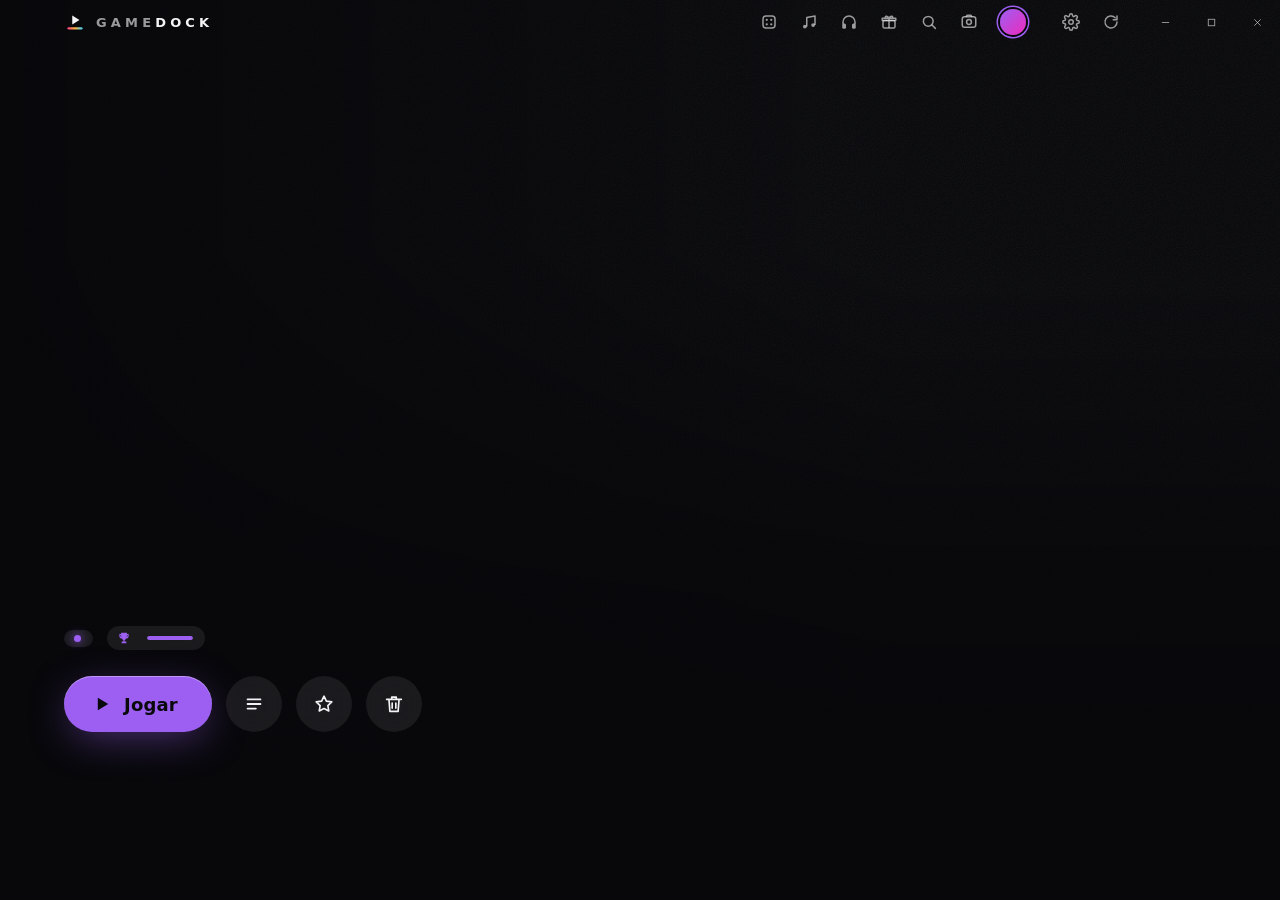
<file: gamedock/web/index.html>
<!doctype html>
<html lang="pt-BR">
<head>
  <meta charset="utf-8">
  <title>GameDock</title>
  <link rel="stylesheet" href="style.css">
  <link rel="stylesheet" href="features.css">
  <link rel="stylesheet" href="social.css">
</head>
<body>
  <!-- fundo: duas camadas de arte para fazer crossfade entre jogos -->
  <div id="bg" aria-hidden="true">
    <img class="hero-layer" id="heroA" alt="">
    <img class="hero-layer" id="heroB" alt="">
    <div class="hero-gen" id="heroGen"></div>
    <div class="shade"></div>
    <div class="grain"></div>
  </div>

  <header class="titlebar">
    <div class="brand pywebview-drag-region">
      <svg class="mark" viewBox="0 0 32 32" aria-hidden="true">
        <defs>
          <linearGradient id="dockGrad" x1="0" x2="1">
            <stop offset="0" stop-color="#ff3d81"/><stop offset=".5" stop-color="#ffb23d"/><stop offset="1" stop-color="#3dd6ff"/>
          </linearGradient>
        </defs>
        <path d="M12 6.5v13l10.5-6.5z" fill="currentColor"/>
        <rect x="5" y="23.5" width="22" height="3.5" rx="1.75" fill="url(#dockGrad)"/>
      </svg>
      <span class="wordmark">GAME<b>DOCK</b></span>
    </div>
    <div class="drag-spacer pywebview-drag-region"></div>
    <span class="pad-battery" id="padBattery" hidden title="Bateria do controle"><i></i><b></b></span>
    <span class="clock" id="clock"></span>
    <button class="tb-btn" id="randomBtn" title="Sortear um jogo (S)">
      <svg viewBox="0 0 24 24"><rect x="4" y="4" width="16" height="16" rx="4" fill="none" stroke="currentColor" stroke-width="2"/><circle cx="9" cy="9" r="1.5" fill="currentColor"/><circle cx="15" cy="15" r="1.5" fill="currentColor"/><circle cx="15" cy="9" r="1.5" fill="currentColor"/><circle cx="9" cy="15" r="1.5" fill="currentColor"/></svg>
    </button>
    <button class="tb-btn" id="musicBtn" title="Música · YouTube Music (Y)">
      <svg viewBox="0 0 24 24"><path d="M9 18V6l11-2v12" fill="none" stroke="currentColor" stroke-width="2" stroke-linejoin="round"/><circle cx="6.5" cy="18" r="2.5" fill="currentColor"/><circle cx="17.5" cy="16" r="2.5" fill="currentColor"/></svg>
      <i class="eq" id="musicEq" hidden><b></b><b></b><b></b></i>
    </button>
    <button class="tb-btn" id="discordBtn" title="Discord · calls (D)">
      <svg viewBox="0 0 24 24"><path d="M4 15v-3a8 8 0 0 1 16 0v3" fill="none" stroke="currentColor" stroke-width="2"/><rect x="3" y="14" width="5" height="7" rx="2" fill="currentColor"/><rect x="16" y="14" width="5" height="7" rx="2" fill="currentColor"/></svg>
      <i class="dot live" id="callDot" hidden></i>
    </button>
    <button class="tb-btn" id="freeBtn" title="Jogos grátis da semana">
      <svg viewBox="0 0 24 24"><rect x="4" y="10" width="16" height="10" rx="2" fill="none" stroke="currentColor" stroke-width="2"/><path d="M3 7h18v3H3zM12 7v13M12 7c-1.5-3-5-3.5-5-1.2C7 7 12 7 12 7zm0 0c1.5-3 5-3.5 5-1.2C17 7 12 7 12 7z" fill="none" stroke="currentColor" stroke-width="2" stroke-linejoin="round"/></svg>
      <i class="dot" id="freeDot" hidden></i>
    </button>
    <button class="tb-btn" id="searchBtn" title="Buscar (Ctrl+F)">
      <svg viewBox="0 0 24 24"><circle cx="11" cy="11" r="6.5" fill="none" stroke="currentColor" stroke-width="2"/><path d="M16 16l4.5 4.5" stroke="currentColor" stroke-width="2" stroke-linecap="round"/></svg>
    </button>
    <button class="tb-btn" id="galleryBtn" title="Capturas (G)">
      <svg viewBox="0 0 24 24"><rect x="3" y="5" width="18" height="14" rx="3" fill="none" stroke="currentColor" stroke-width="2"/><circle cx="12" cy="12" r="3.2" fill="none" stroke="currentColor" stroke-width="2"/><path d="M8 5l1.5-2h5L16 5" fill="none" stroke="currentColor" stroke-width="2" stroke-linejoin="round"/></svg>
    </button>
    <button class="profile-btn" id="profileBtn" title="Perfil (P)">
      <span class="avatar small" id="tbAvatar"></span>
      <span class="tb-level" id="tbLevel"></span>
    </button>
    <button class="tb-btn" id="settingsBtn" title="Configurações">
      <svg viewBox="0 0 24 24"><circle cx="12" cy="12" r="3" fill="none" stroke="currentColor" stroke-width="2"/><path d="M19.4 15a1.7 1.7 0 0 0 .3 1.8l.1.1a2 2 0 1 1-2.8 2.8l-.1-.1a1.7 1.7 0 0 0-1.8-.3 1.7 1.7 0 0 0-1 1.5V21a2 2 0 1 1-4 0v-.1a1.7 1.7 0 0 0-1.1-1.5 1.7 1.7 0 0 0-1.8.3l-.1.1a2 2 0 1 1-2.8-2.8l.1-.1a1.7 1.7 0 0 0 .3-1.8 1.7 1.7 0 0 0-1.5-1H3a2 2 0 1 1 0-4h.1a1.7 1.7 0 0 0 1.5-1.1 1.7 1.7 0 0 0-.3-1.8l-.1-.1a2 2 0 1 1 2.8-2.8l.1.1a1.7 1.7 0 0 0 1.8.3H9a1.7 1.7 0 0 0 1-1.5V3a2 2 0 1 1 4 0v.1a1.7 1.7 0 0 0 1 1.5 1.7 1.7 0 0 0 1.8-.3l.1-.1a2 2 0 1 1 2.8 2.8l-.1.1a1.7 1.7 0 0 0-.3 1.8V9a1.7 1.7 0 0 0 1.5 1H21a2 2 0 1 1 0 4h-.1a1.7 1.7 0 0 0-1.5 1z" fill="none" stroke="currentColor" stroke-width="2"/></svg>
    </button>
    <button class="tb-btn" id="scanBtn" title="Procurar jogos (R)">
      <svg viewBox="0 0 24 24"><path d="M20 12a8 8 0 1 1-2.34-5.66M20 4v5h-5" fill="none" stroke="currentColor" stroke-width="2" stroke-linecap="round" stroke-linejoin="round"/></svg>
    </button>
    <div class="win-controls">
      <button id="winMin" title="Minimizar"><svg viewBox="0 0 12 12"><path d="M2 6h8" stroke="currentColor"/></svg></button>
      <button id="winMax" title="Maximizar"><svg viewBox="0 0 12 12"><rect x="2.5" y="2.5" width="7" height="7" fill="none" stroke="currentColor"/></svg></button>
      <button id="winClose" class="close" title="Fechar"><svg viewBox="0 0 12 12"><path d="M2.5 2.5l7 7M9.5 2.5l-7 7" stroke="currentColor"/></svg></button>
    </div>
  </header>

  <main class="stage">
    <section class="hero-info" id="heroInfo">
      <div class="title-wrap">
        <img id="gameLogo" class="game-logo" alt="">
        <h1 id="gameTitle" class="game-title"></h1>
      </div>
      <div class="meta">
        <span class="chip live" id="gameLive">Jogando agora</span>
        <span class="chip" id="gameSource"></span>
        <button class="chip trophy-chip" id="gameTrophies" title="Troféus (T)">
          <svg viewBox="0 0 24 24"><path d="M7 3h10v2h3v3a5 5 0 0 1-4.6 5A5 5 0 0 1 13 15.9V18h3v3H8v-3h3v-2.1A5 5 0 0 1 8.6 13 5 5 0 0 1 4 8V5h3zm-1 4v1a3 3 0 0 0 1.4 2.5A8 8 0 0 1 7 8V7zm11 0v1c0 .9-.1 1.7-.4 2.5A3 3 0 0 0 18 8V7z"/></svg>
          <span id="gameTrophiesText"></span>
          <i class="mini-bar"><b id="gameTrophiesBar"></b></i>
        </button>
        <span class="stats" id="gameStats"></span>
      </div>
      <div class="actions">
        <button class="play-btn" id="playBtn">
          <svg viewBox="0 0 24 24"><path d="M7 4.5v15l12.5-7.5z" fill="currentColor"/></svg>
          <span>Jogar</span>
        </button>
        <button class="round-btn" id="infoBtn" title="Detalhes do jogo (↓)">
          <svg viewBox="0 0 24 24"><path d="M5 7h14M5 12h14M5 17h9" stroke="currentColor" stroke-width="2" stroke-linecap="round"/></svg>
        </button>
        <button class="round-btn" id="favBtn" title="Favoritar (F)">
          <svg viewBox="0 0 24 24"><path d="M12 3.5l2.6 5.4 5.9.8-4.3 4.1 1 5.8L12 16.9l-5.2 2.7 1-5.8-4.3-4.1 5.9-.8z" stroke="currentColor" stroke-width="1.8" stroke-linejoin="round"/></svg>
        </button>
        <button class="round-btn uninstall-btn" id="uninstallBtn" title="Desinstalar">
          <svg viewBox="0 0 24 24"><path d="M4 7h16M9.5 7V4.5h5V7M6.5 7l1 13h9l1-13M10 11v5.5M14 11v5.5" stroke="currentColor" stroke-width="1.8" stroke-linecap="round" stroke-linejoin="round"/></svg>
          <span>Desinstalando…</span>
        </button>
      </div>
    </section>
  </main>

  <section class="shelf-wrap">
    <div class="tabs-row">
      <nav class="tabs" id="tabs"></nav>
      <label class="search" id="search">
        <svg viewBox="0 0 24 24"><circle cx="11" cy="11" r="6.5" fill="none" stroke="currentColor" stroke-width="2"/><path d="M16 16l4.5 4.5" stroke="currentColor" stroke-width="2" stroke-linecap="round"/></svg>
        <input id="searchInput" placeholder="Buscar jogo..." spellcheck="false" autocomplete="off">
        <kbd>Esc</kbd>
      </label>
    </div>
    <div class="shelf" id="shelf"></div>
    <p class="shelf-empty" id="shelfEmpty">Nenhum jogo aqui.</p>
  </section>

  <footer class="hints" id="hints"></footer>

  <div class="empty" id="empty">
    <h2>Nenhum jogo por aqui ainda</h2>
    <p>O GameDock procura jogos da Steam, Epic, GOG, Ubisoft, Riot e outros.</p>
    <button class="play-btn" id="emptyScan"><span>Procurar jogos</span></button>
  </div>

  <div class="launch-overlay" id="launchOverlay">
    <div class="launch-cover" id="launchCover"></div>
    <div class="launch-text">
      <small>Iniciando</small>
      <strong id="launchName"></strong>
      <div class="launch-bar"><i></i></div>
    </div>
  </div>

  <div class="settings" id="settings">
    <form class="settings-panel" id="settingsForm">
      <header>
        <h2>Configurações</h2>
        <button type="button" class="tb-btn" id="settingsClose" title="Fechar (Esc)">
          <svg viewBox="0 0 12 12"><path d="M2.5 2.5l7 7M9.5 2.5l-7 7" stroke="currentColor" stroke-width="1.4"/></svg>
        </button>
      </header>
      <section>
        <h3>Capas em alta resolução</h3>
        <p>O <b>SteamGridDB</b> tem capas, fundos e logos feitos pela comunidade para quase todo jogo,
           inclusive os que não são da Steam. Crie uma conta grátis e cole sua chave de API aqui.</p>
        <label for="sgdbKey">Chave de API do SteamGridDB</label>
        <div class="field-row">
          <input id="sgdbKey" type="password" spellcheck="false" autocomplete="off" placeholder="cole a chave aqui">
          <button type="button" class="ghost-btn" id="sgdbShow">Mostrar</button>
        </div>
        <div class="settings-actions">
          <button type="button" class="link-btn" id="sgdbGetKey">Pegar minha chave grátis ↗</button>
          <button type="submit" class="play-btn small" id="sgdbSave"><span>Salvar</span></button>
        </div>
        <p class="settings-status" id="sgdbStatus"></p>
      </section>
      <section class="settings-sound">
        <h3>Biblioteca</h3>
        <p>Pastas onde o GameDock procura jogos sem launcher (cada subpasta vira um jogo, mesmo sem atalho).
           Atalhos novos na Área de Trabalho e no Menu Iniciar aparecem sozinhos.</p>
        <div class="emu-folders" id="libFolders"></div>
        <div class="settings-actions" style="margin-top:0">
          <span class="settings-hint" id="libStatus"></span>
          <button type="button" class="ghost-btn" id="libAddFolder">Adicionar pasta…</button>
        </div>
        <div id="libSuggestions"></div>
        <div id="libCandidates"></div>
        <div class="settings-actions" id="libPurgeRow" hidden>
          <span class="settings-hint" id="libPurgeText"></span>
          <button type="button" class="ghost-btn" id="libPurge">Limpar</button>
        </div>
      </section>
      <section class="settings-sound">
        <h3>Armazenamento</h3>
        <div class="storage-drives" id="stDrives"></div>
        <div class="storage-list" id="stGames"><p class="settings-hint">Abra para calcular…</p></div>
      </section>
      <section class="settings-sound">
        <h3>Troféus</h3>
        <label class="switch-row">
          <span>Aviso na tela do jogo <small>aparece por cima do jogo, sem tirar o foco</small></span>
          <input type="checkbox" id="trophyPopup"><i class="switch"></i>
        </label>
        <label class="switch-row">
          <span>Capturar a tela ao ganhar troféu <small>a imagem fica guardada no troféu</small></span>
          <input type="checkbox" id="trophyShot"><i class="switch"></i>
        </label>
        <div class="settings-actions" style="margin-top:4px">
          <span class="settings-hint">Mostra um troféu de exemplo no canto da tela.</span>
          <button type="button" class="ghost-btn tall" id="trophyTest">Testar aviso</button>
        </div>
      </section>
      <section class="settings-sound">
        <h3>Aplicativo</h3>
        <label class="switch-row">
          <span>Fechar vai para a bandeja <small>o GameDock continua contando tempo e vigiando troféus</small></span>
          <input type="checkbox" id="closeToTray"><i class="switch"></i>
        </label>
        <label class="switch-row">
          <span>Iniciar com o Windows <small>abre direto na bandeja, sem janela</small></span>
          <input type="checkbox" id="autostart"><i class="switch"></i>
        </label>
      </section>
      <section class="settings-sound">
        <h3>Capturas</h3>
        <label class="volume-row">
          <span style="width:auto;flex:1">Tecla para capturar a tela <small style="display:block;font-size:12px;font-weight:500;color:var(--muted);margin-top:2px">funciona dentro do jogo</small></span>
          <select id="captureKey" class="select"></select>
        </label>
        <p class="settings-status" id="captureStatus"></p>
      </section>
      <section class="settings-sound">
        <h3>Emuladores</h3>
        <p>O GameDock baixa e configura o emulador oficial e abre seus jogos direto, como se fossem de PC.
           Use cópias dos seus próprios discos.</p>
        <label class="switch-row">
          <span>Mostrar FPS dentro do jogo <small>contador de quadros e velocidade do próprio emulador</small></span>
          <input type="checkbox" data-pref="emu_perf_overlay"><i class="switch"></i>
        </label>
        <div id="emuList"></div>
      </section>
      <section class="settings-sound">
        <h3>RetroAchievements</h3>
        <p>Troféus de verdade para jogos de PS1, PS2 e NES (grátis, em <b>retroachievements.org</b>). O emulador mostra o
           aviso na hora; o GameDock guarda os troféus no seu perfil. A senha não é guardada, só a sessão.</p>
        <div id="raBox"></div>
      </section>
      <section class="settings-sound">
        <h3>Modo Jogo</h3>
        <label class="switch-row">
          <span>Ligar o Modo Jogo <small>enquanto você joga: energia em desempenho máximo e o resto do PC quieto</small></span>
          <input type="checkbox" data-pref="game_mode"><i class="switch"></i>
        </label>
        <label class="switch-row">
          <span>Pausar notificações do Windows <small>voltam sozinhas quando o jogo fecha</small></span>
          <input type="checkbox" data-pref="game_mode_quiet"><i class="switch"></i>
        </label>
        <label class="switch-row">
          <span>Reabrir os apps fechados <small>depois que o jogo fecha</small></span>
          <input type="checkbox" data-pref="game_mode_reopen"><i class="switch"></i>
        </label>
        <p style="margin:6px 0 8px">Fechar estes apps ao abrir um jogo <small class="pe-count">(pede para fechar, como o X da janela)</small></p>
        <div class="app-chips" id="gmApps"></div>
        <label class="volume-row" style="margin-top:16px !important"><span style="width:auto;flex:1">Lembrete de pausa <small style="display:block;font-size:12px;font-weight:500;color:var(--muted);margin-top:2px">um aviso discreto por cima do jogo</small></span>
          <select class="select" data-pref="break_reminder" data-num><option value="0">Desligado</option><option value="60">A cada 1 h</option><option value="90">A cada 1 h 30</option><option value="120">A cada 2 h</option><option value="180">A cada 3 h</option></select></label>
      </section>
      <section class="settings-sound">
        <h3>Saves</h3>
        <p>Depois de cada sessão, o GameDock guarda uma cópia do save do jogo em Documentos\GameDock\Saves (quando sabe onde ele fica).</p>
        <label class="switch-row">
          <span>Backup automático ao fechar o jogo <small>um backup igual ao anterior não é repetido</small></span>
          <input type="checkbox" data-pref="save_auto"><i class="switch"></i>
        </label>
        <label class="volume-row"><span style="width:auto;flex:1">Guardar os últimos</span>
          <select class="select" data-pref="save_keep" data-num><option value="5">5 backups</option><option value="10">10 backups</option><option value="20">20 backups</option><option value="50">50 backups</option></select></label>
        <div class="settings-actions" style="margin-top:0"><span></span><button type="button" class="link-btn" id="savesOpen">Abrir pasta de saves ↗</button></div>
      </section>
      <section class="settings-sound">
        <h3>Discord</h3>
        <label class="switch-row">
          <span>Mostrar o que estou jogando <small>"Jogando GameDock · Asura's Wrath" no seu perfil do Discord</small></span>
          <input type="checkbox" data-pref="discord_presence"><i class="switch"></i>
        </label>
        <label for="discordId">Application ID <small class="pe-count">(crie um app chamado "GameDock" em discord.com/developers → New Application e copie o "Application ID")</small></label>
        <div class="field-row"><input id="discordId" data-pref="discord_client_id" spellcheck="false" autocomplete="off" placeholder="ex: 123456789012345678"></div>
        <label for="discordHook" style="margin-top:12px">Webhook para mandar capturas e clipes <small class="pe-count">(canal → Editar canal → Integrações → Webhooks → Copiar URL)</small></label>
        <div class="field-row"><input id="discordHook" type="password" data-pref="discord_webhook" spellcheck="false" autocomplete="off" placeholder="https://discord.com/api/webhooks/..."></div>
        <label class="switch-row" style="margin-top:12px">
          <span>Mensagens do Discord por cima do jogo <small>DMs e menções aparecem num aviso, sem tirar você do jogo (conecte em Calls, tecla D)</small></span>
          <input type="checkbox" data-pref="discord_notify"><i class="switch"></i>
        </label>
        <div class="settings-actions"><button type="button" class="link-btn" id="discordDev">Abrir o portal de desenvolvedor ↗</button><span></span></div>
      </section>
      <section class="settings-sound">
        <h3>YouTube Music</h3>
        <label class="switch-row">
          <span>Avisar a música nova durante o jogo <small>um aviso discreto com a capa quando a faixa muda</small></span>
          <input type="checkbox" data-pref="music_notify"><i class="switch"></i>
        </label>
      </section>
      <section class="settings-sound">
        <h3>Tempo para zerar</h3>
        <p>Vem do <b>IGDB</b> (a base de jogos da Twitch), de graça: crie um app em dev.twitch.tv/console (categoria
           "Application Integration", URL "http://localhost") e cole o Client ID e o Client Secret.</p>
        <div class="options-grid">
          <label>Client ID<input id="igdbId" spellcheck="false" autocomplete="off"></label>
          <label>Client Secret<input id="igdbSecret" type="password" spellcheck="false" autocomplete="off"></label>
        </div>
        <div class="settings-actions">
          <button type="button" class="link-btn" id="igdbPage">Criar o app na Twitch ↗</button>
          <button type="button" class="ghost-btn tall" id="igdbSave">Salvar</button>
        </div>
        <p class="settings-status" id="igdbStatus"></p>
      </section>
      <section class="settings-sound">
        <h3>Aparência</h3>
        <label class="volume-row"><span style="width:auto;flex:1">Tema</span>
          <select class="select" data-pref="theme"><option value="dark">Escuro</option><option value="oled">Preto (OLED)</option><option value="midnight">Meia-noite</option><option value="aurora">Aurora</option></select></label>
        <label class="switch-row">
          <span>Fundo animado <small>a arte do jogo se move devagar, como no PS5</small></span>
          <input type="checkbox" data-pref="animated_bg"><i class="switch"></i>
        </label>
        <label class="switch-row">
          <span>Música na página do jogo <small>a música do menu dos jogos de PS3 (vem no disco), baixinho</small></span>
          <input type="checkbox" data-pref="theme_music"><i class="switch"></i>
        </label>
        <label class="switch-row">
          <span>Som do trailer de fundo <small>o trailer da página do jogo toca com som baixo</small></span>
          <input type="checkbox" data-pref="trailer_music"><i class="switch"></i>
        </label>
        <label class="volume-row"><span>Texto</span>
          <input type="range" data-pref="text_scale" data-num min="90" max="130" step="5"><output id="textScaleOut"></output></label>
        <label class="switch-row">
          <span>Cores para daltônicos <small>bronze, prata, ouro e platina bem diferentes, com a letra do nível</small></span>
          <input type="checkbox" data-pref="colorblind"><i class="switch"></i>
        </label>
        <label class="switch-row">
          <span>Reduzir movimento <small>sem animações de fundo e transições longas</small></span>
          <input type="checkbox" data-pref="reduce_motion"><i class="switch"></i>
        </label>
      </section>
      <section class="settings-sound">
        <h3>Modo Console</h3>
        <label class="switch-row">
          <span>O PC liga direto no GameDock <small>inicia com o Windows em tela cheia, como um PS5 (liga também "Iniciar com o Windows")</small></span>
          <input type="checkbox" data-pref="console_mode"><i class="switch"></i>
        </label>
        <label class="switch-row">
          <span>Sempre abrir em tela cheia <small>F11 alterna</small></span>
          <input type="checkbox" data-pref="start_fullscreen"><i class="switch"></i>
        </label>
      </section>
      <section class="settings-sound">
        <h3>Controle</h3>
        <div class="settings-actions" style="margin-top:0"><span id="padInfo" class="settings-hint">Procurando controle…</span><button type="button" class="ghost-btn" id="padRefresh">Atualizar</button></div>
        <label class="switch-row" style="margin-top:14px !important">
          <span>Luz do DualSense na cor do perfil <small id="lightbarHint">DualSense e DualShock 4, por USB ou Bluetooth</small></span>
          <input type="checkbox" data-pref="lightbar_sync"><i class="switch"></i>
        </label>
      </section>
      <section class="settings-sound">
        <h3>Jogos grátis</h3>
        <label class="switch-row">
          <span>Avisar quando tiver jogo grátis na Epic <small>uma vez por jogo</small></span>
          <input type="checkbox" data-pref="free_games_notify"><i class="switch"></i>
        </label>
      </section>
      <section class="settings-sound">
        <h3>Clipes de vídeo</h3>
        <p>Enquanto um jogo está aberto, o GameDock grava continuamente na placa de vídeo e, quando você aperta a tecla,
           salva os últimos segundos (com o som do PC) em Vídeos\GameDock.</p>
        <div class="settings-actions" id="clipInstallRow" style="margin-top:0">
          <span class="settings-hint" id="clipInstallText">Precisa baixar o componente de gravação (ffmpeg, ~110 MB, uma vez).</span>
          <button type="button" class="ghost-btn tall" id="clipInstall">Baixar</button>
        </div>
        <div id="clipOptions">
          <label class="switch-row">
            <span>Gravar clipes <small id="clipEncoder">usa o codificador da placa de vídeo</small></span>
            <input type="checkbox" id="clipEnabled"><i class="switch"></i>
          </label>
          <label class="switch-row">
            <span>Incluir o som do PC</span>
            <input type="checkbox" id="clipAudio"><i class="switch"></i>
          </label>
          <label class="volume-row"><span style="width:auto;flex:1">Duração do clipe</span>
            <select id="clipSeconds" class="select"><option value="15">15 s</option><option value="30">30 s</option><option value="60">1 min</option><option value="120">2 min</option></select></label>
          <label class="volume-row"><span style="width:auto;flex:1">Quadros por segundo</span>
            <select id="clipFps" class="select"><option value="30">30</option><option value="60">60</option></select></label>
          <label class="volume-row"><span style="width:auto;flex:1">Tecla para salvar o clipe</span>
            <select id="clipKey" class="select"></select></label>
          <div class="settings-actions" style="margin-top:4px">
            <span class="settings-status" id="clipStatus" style="margin:0 !important"></span>
            <button type="button" class="link-btn" id="clipFolder">Abrir pasta de clipes ↗</button>
          </div>
        </div>
      </section>
      <section class="settings-sound">
        <h3>Dados</h3>
        <p>Sem conta online, seu progresso (troféus, tempo, capturas) fica só neste PC. Faça backup de vez em quando.</p>
        <div class="settings-actions" style="margin-top:0">
          <button type="button" class="link-btn" id="backupOpen">Abrir pasta de backups ↗</button>
          <button type="button" class="ghost-btn tall" id="backupNow">Fazer backup agora</button>
        </div>
        <p class="settings-status" id="backupStatus"></p>
        <div id="hiddenGames"></div>
      </section>
      <section class="settings-sound">
        <h3>Sons</h3>
        <label class="switch-row">
          <span>Sons da interface <small>navegar, jogar, favoritar</small></span>
          <input type="checkbox" id="soundEnabled"><i class="switch"></i>
        </label>
        <label class="switch-row">
          <span>Som de abertura <small>a assinatura do GameDock ao abrir</small></span>
          <input type="checkbox" id="soundBoot"><i class="switch"></i>
        </label>
        <label class="volume-row">
          <span>Volume</span>
          <input type="range" id="soundVolume" min="0" max="100" step="5">
          <output id="soundVolumeOut"></output>
        </label>
      </section>
      <section class="settings-sound">
        <h3>Sobre o GameDock</h3>
        <div class="about" id="about"></div>
        <label class="switch-row" style="margin-top:14px !important">
          <span>Atualizar sozinho <small>procura versão nova uma vez por dia e avisa</small></span>
          <input type="checkbox" data-pref="update_auto"><i class="switch"></i>
        </label>
        <div class="settings-actions" style="margin-top:4px">
          <button type="button" class="link-btn" id="logsOpen">Abrir registro de erros ↗</button>
          <button type="button" class="ghost-btn tall" id="updateCheck">Procurar atualização</button>
        </div>
        <p class="settings-status" id="updateStatus"></p>
        <button type="button" class="link-btn" id="obAgain">Ver a apresentação de novo</button>
      </section>
    </form>
  </div>

  <div class="trophies" id="trophies">
    <div class="trophies-panel">
      <header>
        <div class="tp-ring" id="tpRing"><svg viewBox="0 0 36 36"><circle cx="18" cy="18" r="15.5"/><circle class="fill" id="tpRingFill" cx="18" cy="18" r="15.5"/></svg><b id="tpPercent"></b></div>
        <div class="tp-title">
          <small>Troféus</small>
          <h2 id="tpGame"></h2>
          <div class="tp-tiers" id="tpTiers"></div>
        </div>
        <button type="button" class="tb-btn" id="trophiesClose" title="Fechar (Esc)">
          <svg viewBox="0 0 12 12"><path d="M2.5 2.5l7 7M9.5 2.5l-7 7" stroke="currentColor" stroke-width="1.4"/></svg>
        </button>
      </header>
      <div class="tp-list" id="tpList"></div>
    </div>
  </div>

  <!-- página do jogo -->
  <section class="page game-page" id="gamePage">
    <div class="gp-hero" id="gpHero">
      <img class="gp-hero-img" id="gpHeroImg" alt="">
      <video class="gp-hero-video" id="gpVideo" muted playsinline loop></video>
      <div class="gp-hero-shade"></div>
      <div class="page-inner gp-hero-inner">
        <div class="gp-cover" id="gpCover"></div>
        <div class="gp-title">
          <img class="gp-logo" id="gpLogo" alt="">
          <h2 id="gpName"></h2>
          <div class="gp-tags" id="gpTags"></div>
          <div class="gp-actions">
            <button class="play-btn" id="gpPlay"><svg viewBox="0 0 24 24"><path d="M7 4.5v15l12.5-7.5z" fill="currentColor"/></svg><span>Jogar</span></button>
            <button class="round-btn" id="gpFav" title="Favoritar"><svg viewBox="0 0 24 24"><path d="M12 3.5l2.6 5.4 5.9.8-4.3 4.1 1 5.8L12 16.9l-5.2 2.7 1-5.8-4.3-4.1 5.9-.8z" stroke="currentColor" stroke-width="1.8" stroke-linejoin="round"/></svg></button>
            <button class="round-btn" id="gpSound" title="Som do trailer" hidden><svg viewBox="0 0 24 24"><path d="M4 9h4l5-4v14l-5-4H4z" fill="currentColor"/><path id="gpSoundWave" d="M16 9a4 4 0 0 1 0 6M18.5 6.5a7.5 7.5 0 0 1 0 11" fill="none" stroke="currentColor" stroke-width="2" stroke-linecap="round"/></svg></button>
          </div>
          <div class="status-row" id="gpStatus"></div>
        </div>
        <div class="gp-scores" id="gpScores"></div>
        <button class="tb-btn page-close" data-close title="Voltar (Esc)"><svg viewBox="0 0 12 12"><path d="M2.5 2.5l7 7M9.5 2.5l-7 7" stroke="currentColor" stroke-width="1.4"/></svg></button>
      </div>
    </div>

    <div class="page-inner gp-body">
      <section class="gp-media" id="gpMedia"></section>

      <div class="gp-two">
        <section class="block">
          <h3>Sobre o jogo</h3>
          <p class="gp-short" id="gpShort"></p>
          <div class="gp-about" id="gpAbout"></div>
          <button class="link-btn" id="gpMore">Ler mais</button>
        </section>
        <section class="block">
          <h3>Informações</h3>
          <dl class="facts" id="gpFacts"></dl>
          <div class="my-rating">
            <span>Sua nota</span>
            <div class="stars" id="gpStars"></div>
          </div>
        </section>
      </div>

      <section class="block" id="gpNewsBlock" hidden>
        <h3>Novidades</h3>
        <div class="news" id="gpNews"></div>
      </section>

      <section class="block">
        <h3>Seu progresso</h3>
        <div class="stat-tiles flat" id="gpTiles"></div>
        <h4 class="chart-title">Horas por dia <span>· últimos 30 dias</span></h4>
        <div class="chart" id="gpChart"></div>
      </section>

      <div class="gp-two">
        <section class="block">
          <h3>Tempo para zerar</h3>
          <div class="beat" id="gpBeat"></div>
        </section>
        <section class="block">
          <h3>Anotações <small class="saved-note" id="gpNotesSaved"></small></h3>
          <textarea class="notes" id="gpNotes" rows="4" maxlength="5000" placeholder="ex: parei no chefe do capítulo 3, falta pegar a espada"></textarea>
        </section>
      </div>

      <section class="block" id="gpSavesBlock">
        <h3>Saves <button class="link-btn" id="gpSavesFolder">pasta de backups ↗</button></h3>
        <div id="gpSaves"><p class="shots-empty">Procurando o save…</p></div>
      </section>

      <section class="block" id="gpEnhBlock" hidden>
        <h3>Melhorias <small class="saved-note" id="gpEnhEmu"></small></h3>
        <div class="enh" id="gpEnh"></div>
      </section>

      <div class="gp-two">
        <section class="block" id="gpTrophyBlock">
          <h3>Troféus <button class="link-btn" id="gpTrophies">ver todos</button></h3>
          <div class="gp-trophies" id="gpTrophySummary"></div>
        </section>
        <section class="block">
          <h3>Suas capturas <button class="link-btn" id="gpAllShots">ver todas</button></h3>
          <div class="shots small" id="gpShots"></div>
        </section>
      </div>

      <section class="block">
        <h3>Gerenciar</h3>
        <div class="options">
          <div class="options-grid">
            <label>Nome na biblioteca<input id="gpNameInput" spellcheck="false"></label>
            <label id="gpArgsRow">Argumentos de inicialização<input id="gpArgs" spellcheck="false" placeholder="ex: -windowed -dx11"></label>
          </div>
          <label class="switch-row" style="margin:4px 0 0 !important">
            <span>Não é um jogo <small>ex: Wallpaper Engine — para de contar tempo, sessões e XP do perfil</small></span>
            <input type="checkbox" id="gpNotGame"><i class="switch"></i>
          </label>
          <div class="disk-row" id="gpDisk"></div>
          <div class="option-buttons">
            <button class="ghost-btn tall" id="gpSave">Salvar</button>
            <button class="ghost-btn tall" id="gpMove" hidden>Mover para outro disco…</button>
            <button class="ghost-btn tall" id="gpFolder">Abrir pasta do jogo</button>
            <button class="ghost-btn tall" id="gpCoverBtn">Trocar capa</button>
            <button class="ghost-btn tall" id="gpResetCover">Capa automática</button>
            <button class="ghost-btn tall" id="gpStore">Ver na loja ↗</button>
            <button class="ghost-btn tall danger" id="gpHide">Ocultar da biblioteca</button>
          </div>
        </div>
      </section>
    </div>
  </section>

  <!-- perfil -->
  <section class="page profile-page" id="profilePage">
    <div class="pf-banner" id="pfBanner">
      <img id="pfBannerImg" alt="">
      <div class="pf-banner-shade"></div>
      <button class="tb-btn page-close" data-close title="Voltar (Esc)"><svg viewBox="0 0 12 12"><path d="M2.5 2.5l7 7M9.5 2.5l-7 7" stroke="currentColor" stroke-width="1.4"/></svg></button>
    </div>
    <div class="page-inner pf-body">
      <header class="pf-head">
        <div class="avatar huge" id="pfAvatar"></div>
        <div class="pf-id">
          <h2 class="pf-name" id="pfName"></h2>
          <p class="pf-bio" id="pfBio"></p>
          <div class="pf-level"><span class="lvl-badge" id="pfLevel"></span><div class="xp-bar"><b id="pfXpBar"></b></div><span id="pfXp"></span></div>
        </div>
        <button class="ghost-btn tall" id="pfRecap">Retrospectiva</button>
        <button class="ghost-btn tall" id="pfEdit">Editar perfil</button>
      </header>
      <div class="pf-showcase" id="pfShowcase"></div>
      <div class="stat-tiles" id="pfTiles"></div>
      <div class="pf-grid">
        <section class="block"><h3>Mais jogados</h3><div class="bars" id="pfTop"></div></section>
        <section class="block"><h3>Recordes</h3><div class="records" id="pfRecords"></div></section>
      </div>
      <div class="pf-grid">
        <section class="block"><h3>Metas da semana <small class="saved-note" id="pfGoalsEnd"></small></h3><div class="goals" id="pfGoals"></div></section>
        <section class="block"><h3>Sequência</h3><div class="streak" id="pfStreak"></div></section>
      </div>
      <section class="block"><h3>Calendário de jogo <small class="saved-note" id="pfCalTotal"></small></h3><div class="calendar" id="pfCalendar"></div>
        <h4 class="chart-title">Quando você joga <span>· dia da semana × hora</span></h4><div class="hourmap" id="pfHours"></div></section>
      <section class="block"><h3>Troféus do GameDock <small class="saved-note" id="pfMetaCount"></small></h3><div class="meta-grid" id="pfMeta"></div></section>
      <section class="block"><h3>Troféus recentes</h3><div class="recent-trophies" id="pfRecent"></div></section>
    </div>
  </section>

  <!-- Discord: servidores, calls, voz -->
  <section class="page" id="discordPage">
    <div class="page-inner dc-inner">
      <header class="gl-head">
        <div><small>Discord</small><h2>Calls</h2></div>
        <div class="dc-user" id="dcUser"></div>
        <button class="tb-btn page-close" data-close title="Voltar (Esc)"><svg viewBox="0 0 12 12"><path d="M2.5 2.5l7 7M9.5 2.5l-7 7" stroke="currentColor" stroke-width="1.4"/></svg></button>
      </header>
      <div class="dc-setup block" id="dcSetup" hidden>
        <h3>Conectar o Discord</h3>
        <p>O GameDock conversa com o Discord aberto no seu PC: mostra seus servidores e quem está em cada call, entra e sai das calls,
          muta, ensurdece e ajusta o volume de cada pessoa, inclusive pelo <b>Alt+G</b> no meio do jogo.</p>
        <ol class="dc-steps" id="dcSteps"></ol>
        <details class="dc-help">
          <summary>Primeira vez? Configure o seu app no portal do Discord (2 minutos)</summary>
          <ol>
            <li>Abra o portal (botão abaixo): é o app cujo Application ID está em Configurações → Discord.</li>
            <li>Na aba <b>OAuth2</b>, em <b>Redirects</b>, adicione <code>http://localhost</code> e salve.</li>
            <li>Ainda em OAuth2, ligue <b>Public Client</b> e salve (assim o GameDock entra sem precisar de senha do app).</li>
            <li>Outras pessoas vão usar? Em <b>App Testers</b>, adicione a conta do Discord de cada uma (o dono do app já pode).</li>
          </ol>
        </details>
        <div class="settings-actions">
          <button type="button" class="link-btn" id="dcPortal">Abrir o portal do Discord ↗</button>
          <button class="play-btn small" id="dcConnect"><span>Conectar</span></button>
        </div>
        <p class="dc-msg" id="dcMsg"></p>
      </div>
      <div class="dc-main" id="dcMain" hidden>
        <nav class="dc-guilds" id="dcGuilds"></nav>
        <div class="dc-channels">
          <h3 id="dcGuildName"></h3>
          <div id="dcVoice"></div>
          <h4 class="dc-sub">Canais de texto <small>abrem no app do Discord</small></h4>
          <div class="dc-texts" id="dcText"></div>
        </div>
        <aside class="dc-call empty" id="dcCall">
          <small>Sua call</small>
          <strong id="dcCallName"></strong>
          <span id="dcCallGuild"></span>
          <div class="dc-controls">
            <button class="dc-ctl" id="dcMute"></button>
            <button class="dc-ctl" id="dcDeaf"></button>
            <button class="dc-ctl leave" id="dcLeave" hidden><svg viewBox="0 0 24 24"><path d="M3.5 13.5c4.7-4.6 12.3-4.6 17 0l-2.3 2.3-3.4-1.5v-2.4a10 10 0 0 0-5.6 0v2.4l-3.4 1.5z" fill="currentColor"/></svg><span>Sair</span></button>
          </div>
          <div class="dc-members" id="dcMembers"></div>
        </aside>
      </div>
    </div>
  </section>

  <!-- YouTube Music -->
  <section class="page" id="musicPage">
    <div class="page-inner">
      <header class="gl-head">
        <div><small>YouTube Music</small><h2>Música</h2></div>
        <input class="mu-search" id="muSearch" placeholder="Buscar músicas, artistas, álbuns…" spellcheck="false" autocomplete="off">
        <button class="tb-btn page-close" data-close title="Voltar (Esc)"><svg viewBox="0 0 12 12"><path d="M2.5 2.5l7 7M9.5 2.5l-7 7" stroke="currentColor" stroke-width="1.4"/></svg></button>
      </header>
      <div class="mu-now idle" id="muNow">
        <div class="mu-art" id="muArt"></div>
        <div class="mu-info">
          <strong id="muTitle">YouTube Music</strong>
          <span id="muArtist"></span>
          <div class="mu-bar" id="muBar"><i></i></div>
          <small id="muTime"></small>
        </div>
        <div class="mu-ctl">
          <button id="muPrev" title="Anterior (J)"></button>
          <button class="big" id="muToggle" title="Tocar / pausar (espaço)"></button>
          <button id="muNext" title="Próxima (L)"></button>
          <button id="muLike" title="Curtir"></button>
        </div>
        <label class="mu-vol" title="Volume"><svg viewBox="0 0 24 24"><path d="M4 9v6h4l5 4V5L8 9z" fill="currentColor"/></svg><input type="range" id="muVol" min="0" max="100" value="100"></label>
      </div>
      <div class="block listen-block" id="listenBlock" hidden>
        <h3>Ouvir junto na call <small class="saved-note" id="listenNote"></small></h3>
        <p class="settings-hint" id="listenHint">Cada um toca no próprio YouTube Music, sincronizado com quem transmite.</p>
        <div class="listen-hosts" id="listenHosts"></div>
        <div class="settings-actions" style="margin-top:8px">
          <span class="settings-hint" id="listenListeners"></span>
          <button type="button" class="ghost-btn" id="listenHostBtn">Transmitir minha música</button>
        </div>
      </div>
      <div class="mu-actions">
        <button class="ghost-btn tall" id="muWindow">Abrir janela do YouTube Music</button>
        <button class="ghost-btn tall" id="muReload">Atualizar playlists</button>
        <button class="ghost-btn tall danger" id="muStop">Parar e fechar</button>
      </div>
      <div class="block mu-login" id="muLogin" hidden>
        <h3>Entre na sua conta do YouTube Music</h3>
        <p>Abra a janela do YouTube Music, clique em <b>Fazer login</b> e entre com a sua conta do Google. O login fica salvo.
          Depois clique em <b>Atualizar playlists</b>.</p>
        <div class="settings-actions"><span></span><button class="play-btn small" id="muLoginBtn"><span>Abrir para entrar</span></button></div>
      </div>
      <div class="mu-results" id="muResults" hidden></div>
      <h3 class="mu-sub">Suas playlists</h3>
      <div class="mu-row" id="muPlaylists"></div>
      <div id="muShelves"></div>
    </div>
  </section>

  <!-- jogos grátis da semana (Epic) -->
  <section class="page" id="freePage">
    <div class="page-inner">
      <header class="gl-head">
        <div><small>Epic Games Store</small><h2>Grátis da semana</h2></div>
        <button class="tb-btn page-close" data-close title="Voltar (Esc)"><svg viewBox="0 0 12 12"><path d="M2.5 2.5l7 7M9.5 2.5l-7 7" stroke="currentColor" stroke-width="1.4"/></svg></button>
      </header>
      <div class="free-grid" id="freeNow"></div>
      <h3 class="free-sub" id="freeNextTitle">Em breve</h3>
      <div class="free-grid next" id="freeNext"></div>
    </div>
  </section>

  <!-- sorteio -->
  <div class="random-overlay cover-gallery" id="coverGallery">
    <small>Trocar capa</small>
    <strong id="cgTitle"></strong>
    <div class="cg-grid" id="cgGrid"></div>
    <div class="random-actions">
      <button class="ghost-btn tall" id="cgFile">Escolher arquivo do PC…</button>
      <button class="ghost-btn tall" id="cgClose">Fechar</button>
    </div>
  </div>

  <div class="random-overlay" id="randomOverlay">
    <small>O GameDock escolheu</small>
    <div class="random-reel" id="randomReel"></div>
    <strong id="randomName"></strong>
    <div class="random-actions">
      <button class="play-btn small" id="randomPlay"><span>Jogar</span></button>
      <button class="ghost-btn tall" id="randomAgain">Sortear de novo</button>
      <button class="ghost-btn tall" id="randomClose">Fechar</button>
    </div>
  </div>

  <!-- primeira abertura -->
  <div class="onboarding" id="onboarding">
    <div class="ob-card">
      <div class="ob-steps" id="obDots"></div>
      <div class="ob-body" id="obBody"></div>
      <div class="ob-actions">
        <button class="link-btn" id="obSkip">Pular</button>
        <button class="play-btn small" id="obNext"><span>Continuar</span></button>
      </div>
    </div>
  </div>

  <!-- teclado na tela (controle) -->
  <div class="osk" id="osk">
    <div class="osk-card">
      <input id="oskInput" spellcheck="false" autocomplete="off">
      <div class="osk-keys" id="oskKeys"></div>
    </div>
  </div>

  <canvas class="confetti" id="confetti"></canvas>
  <div class="aurora" id="aurora" aria-hidden="true"></div>

  <!-- retrospectiva -->
  <section class="page" id="recapPage">
    <div class="page-inner">
      <header class="gl-head">
        <div><small>Retrospectiva</small><h2 id="rcLabel"></h2></div>
        <nav class="tabs" id="rcPeriods">
          <button class="tab" data-period="week">Semana</button><button class="tab" data-period="month">Mês</button>
        </nav>
        <div class="rc-nav">
          <button class="tb-btn" id="rcPrev" title="Anterior (←)">‹</button>
          <button class="tb-btn" id="rcNext" title="Próximo (→)">›</button>
        </div>
        <button class="tb-btn page-close" data-close title="Voltar (Esc)"><svg viewBox="0 0 12 12"><path d="M2.5 2.5l7 7M9.5 2.5l-7 7" stroke="currentColor" stroke-width="1.4"/></svg></button>
      </header>
      <div class="rc-hero" id="rcHero">
        <img id="rcHeroImg" alt="">
        <div class="rc-hero-text">
          <small>Tempo jogado</small>
          <b id="rcTotal"></b>
          <span id="rcCompare"></span>
        </div>
        <div class="rc-top" id="rcTop"></div>
      </div>
      <div class="stat-tiles" id="rcTiles"></div>
      <section class="block"><h3>Por dia</h3><div class="chart" id="rcChart"></div></section>
      <div class="gp-two">
        <section class="block"><h3>Troféus do período</h3><div class="recent-trophies" id="rcTrophies"></div></section>
        <section class="block"><h3>Capturas</h3><div class="shots small" id="rcShots"></div></section>
      </div>
      <div class="rc-actions">
        <button class="play-btn small" id="rcSave"><span>Salvar como imagem</span></button>
        <button class="link-btn" id="rcOpenFolder">Abrir pasta de imagens ↗</button>
      </div>
    </div>
  </section>

  <!-- editor do perfil -->
  <div class="settings" id="profileEdit">
    <div class="settings-panel pe-panel">
      <header>
        <h2>Editar perfil</h2>
        <button type="button" class="tb-btn" id="peClose" title="Fechar (Esc)"><svg viewBox="0 0 12 12"><path d="M2.5 2.5l7 7M9.5 2.5l-7 7" stroke="currentColor" stroke-width="1.4"/></svg></button>
      </header>
      <section>
        <h3>Foto de perfil</h3>
        <div class="pe-row">
          <div class="avatar big" id="peAvatar"></div>
          <div class="pe-buttons">
            <button type="button" class="ghost-btn tall" id="peAvatarUpload">Enviar foto…</button>
            <button type="button" class="ghost-btn tall" id="peAvatarGame">Capa de um jogo</button>
            <button type="button" class="ghost-btn tall" id="peAvatarInitial">Usar inicial</button>
          </div>
        </div>
        <div class="pe-grid" id="peAvatarGrid" hidden></div>
      </section>
      <section class="settings-sound">
        <h3>Banner</h3>
        <div class="pe-banner" id="peBanner"><img id="peBannerImg" alt=""></div>
        <div class="pe-buttons" style="margin-top:12px">
          <button type="button" class="ghost-btn tall" id="peBannerUpload">Enviar imagem…</button>
          <button type="button" class="ghost-btn tall" id="peBannerGame">Arte de um jogo</button>
          <button type="button" class="ghost-btn tall" id="peBannerDefault">Padrão</button>
        </div>
        <div class="pe-grid wide" id="peBannerGrid" hidden></div>
        <label class="volume-row" style="margin-top:14px !important">
          <span style="width:auto">Posição do recorte</span>
          <input type="range" id="peBannerPos" min="0" max="100" step="1">
        </label>
      </section>
      <section class="settings-sound">
        <h3>Sobre você</h3>
        <div class="options">
          <label>Nome<input id="peName" maxlength="32" spellcheck="false"></label>
          <label>Bio <small class="pe-count" id="peBioCount"></small><textarea id="peBio" maxlength="120" rows="2" placeholder="ex: caçador de platinas, fã de survival"></textarea></label>
        </div>
      </section>
      <section class="settings-sound">
        <h3>Cor do perfil</h3>
        <div class="swatches" id="peColors"></div>
      </section>
      <section class="settings-sound">
        <h3>Vitrine</h3>
        <div class="options">
          <label>Jogo favorito<select class="select" id="peShowGame"></select></label>
        </div>
        <p style="margin:14px 0 8px">Troféus em destaque <small class="pe-count" id="peTrophyCount"></small></p>
        <div class="pe-trophies" id="peTrophies"></div>
      </section>
    </div>
  </div>

  <!-- galeria de capturas -->
  <section class="page" id="galleryPage">
    <div class="page-inner">
      <header class="gl-head">
        <div><small>Galeria</small><h2>Capturas</h2></div>
        <span class="settings-hint" id="glHint"></span>
        <button class="tb-btn page-close" data-close title="Voltar (Esc)"><svg viewBox="0 0 12 12"><path d="M2.5 2.5l7 7M9.5 2.5l-7 7" stroke="currentColor" stroke-width="1.4"/></svg></button>
      </header>
      <nav class="tabs" id="glFilters"></nav>
      <div class="shots big" id="glGrid"></div>
    </div>
  </section>

  <div class="lightbox" id="lightbox">
    <button class="lb-nav prev" id="lbPrev" title="Anterior (←)">‹</button>
    <figure><div class="lb-stage" id="lbStage"><img id="lightboxImg" alt=""><video id="lightboxVideo" controls hidden></video><div class="crop-box" id="cropBox" hidden><i data-h="nw"></i><i data-h="ne"></i><i data-h="sw"></i><i data-h="se"></i></div></div><figcaption id="lightboxCaption"></figcaption></figure>
    <button class="lb-nav next" id="lbNext" title="Próxima (→)">›</button>
    <div class="lb-trim" id="lbTrim" hidden>
      <div class="trim-track" id="trimTrack"><i class="trim-sel" id="trimSel"></i><b class="trim-h" id="trimStart"></b><b class="trim-h" id="trimEnd"></b></div>
      <span id="trimLabel"></span>
    </div>
    <div class="lb-tools" id="lbTools">
      <button class="ghost-btn tall" data-tool="copy">Copiar</button>
      <button class="ghost-btn tall" data-tool="crop">Recortar</button>
      <button class="ghost-btn tall" data-tool="trim">Cortar clipe</button>
      <button class="ghost-btn tall" data-tool="vertical">Vertical 9:16</button>
      <button class="ghost-btn tall" data-tool="discord">Mandar no Discord</button>
      <button class="play-btn small" data-tool="apply" hidden><span>Salvar</span></button>
      <button class="ghost-btn tall" data-tool="cancel" hidden>Cancelar</button>
      <button class="ghost-btn tall lb-delete" id="lbDelete">Apagar</button>
    </div>
  </div>

  <div class="toast" id="toast"></div>

  <!-- bordas invisíveis para redimensionar a janela (sem a moldura do Windows) -->
  <div class="resize-edges" aria-hidden="true">
    <i data-edge="top"></i><i data-edge="bottom"></i><i data-edge="left"></i><i data-edge="right"></i>
    <i data-edge="top-left"></i><i data-edge="top-right"></i><i data-edge="bottom-left"></i><i data-edge="bottom-right"></i>
  </div>

  <script src="vendor/hls.min.js"></script>
  <script src="sound.js"></script>
  <script src="app.js"></script>
  <script src="pages.js"></script>
  <script src="recap.js"></script>
  <script src="emulators.js"></script>
  <script src="features.js"></script>
  <script src="library.js"></script>
  <script src="social.js"></script>
  <script src="padnav.js"></script>
</body>
</html>
</file>
<file: gamedock/web/style.css>
/* ============================================================
   GameDock — identidade visual
   Base quase preta + UMA cor de destaque que vem da capa do jogo
   selecionado (--ah/--as/--al). Tudo que "brilha" usa essa cor.
   ============================================================ */

@property --ah { syntax: '<number>';     inherits: true; initial-value: 265; }
@property --as { syntax: '<percentage>'; inherits: true; initial-value: 85%; }
@property --al { syntax: '<percentage>'; inherits: true; initial-value: 66%; }

:root {
  --accent: hsl(var(--ah) var(--as) var(--al));
  --accent-glow: hsl(var(--ah) var(--as) var(--al) / .5);
  --accent-deep: hsl(var(--ah) calc(var(--as) * .8) 22%);
  --base: #07070a;
  --text: #f4f4f6;
  --muted: rgb(244 244 246 / .62);
  --glass: rgb(255 255 255 / .08);
  --glass-strong: rgb(255 255 255 / .14);
  --edge: 64px;                                   /* margem esquerda do conteúdo */
  --tile-w: clamp(118px, 10.2vw, 168px);
  --tile-h: calc(var(--tile-w) * 1.5);            /* capas 2:3 */
  --ease: cubic-bezier(.2, .8, .2, 1);
  --font: "Segoe UI Variable Display", "Segoe UI Variable Text", "Segoe UI", system-ui, sans-serif;
  transition: --ah .9s ease, --as .9s ease, --al .9s ease;
}

* { box-sizing: border-box; margin: 0; }
[hidden] { display: none !important; }  /* senão um display: grid/flex de classe ganha do atributo hidden */
html, body { height: 100%; overflow: hidden; }
body {
  background: var(--base);
  color: var(--text);
  font-family: var(--font);
  display: grid;
  grid-template-rows: 44px 1fr auto 48px;
  user-select: none;
  -webkit-font-smoothing: antialiased;
}
button { font: inherit; color: inherit; background: none; border: 0; cursor: pointer; }
svg { display: block; }

/* ---------------------------------------------------------------- fundo */

#bg { position: fixed; inset: 0; z-index: -1; overflow: hidden; }
.hero-layer {
  position: absolute; inset: 0; width: 100%; height: 100%;
  object-fit: cover; object-position: center top;
  opacity: 0; transition: opacity 1s ease;
  animation: drift 40s ease-in-out infinite alternate;
}
.hero-layer.show { opacity: 1; }
@keyframes drift { from { transform: scale(1.04); } to { transform: scale(1.12) translateX(-1.5%); } }

.hero-gen {           /* fundo para jogos sem arte: manchas na cor do jogo */
  position: absolute; inset: 0; opacity: 0; transition: opacity 1s ease;
  background:
    radial-gradient(60% 70% at 78% 30%, hsl(var(--ah) 70% 45% / .55), transparent 70%),
    radial-gradient(50% 60% at 30% 10%, hsl(calc(var(--ah) + 40) 70% 40% / .35), transparent 70%);
}
.hero-gen.show { opacity: 1; }

.shade {
  position: absolute; inset: 0;
  background:
    linear-gradient(to top, var(--base) 6%, rgb(7 7 10 / .82) 34%, rgb(7 7 10 / 0) 72%),
    linear-gradient(to right, rgb(7 7 10 / .92) 0%, rgb(7 7 10 / .4) 42%, transparent 70%),
    radial-gradient(90% 60% at 0% 100%, hsl(var(--ah) var(--as) 45% / .28), transparent 65%);
}
.grain {
  position: absolute; inset: 0; opacity: .07; mix-blend-mode: overlay; pointer-events: none;
  background-image: url("data:image/svg+xml;utf8,<svg xmlns='http://www.w3.org/2000/svg' width='160' height='160'><filter id='n'><feTurbulence type='fractalNoise' baseFrequency='.9' numOctaves='2' stitchTiles='stitch'/></filter><rect width='100%' height='100%' filter='url(%23n)'/></svg>");
}

/* ---------------------------------------------------------------- barra de título */

.titlebar { display: flex; align-items: center; gap: 6px; padding-left: calc(var(--edge) - 8px); }
.brand { display: flex; align-items: center; gap: 10px; padding: 0 8px; height: 100%; }
.brand * { pointer-events: none; }  /* clique cai no próprio .brand (região de arrastar) */
.mark { width: 22px; height: 22px; color: var(--text); }
.wordmark { font-size: 13px; letter-spacing: .32em; font-weight: 600; color: var(--muted); }
.wordmark b { color: var(--text); font-weight: 800; }
.drag-spacer { flex: 1; height: 100%; }
.clock { font-size: 14px; font-weight: 600; color: var(--muted); font-variant-numeric: tabular-nums; margin-right: 10px; }

.tb-btn { width: 34px; height: 34px; border-radius: 50%; display: grid; place-items: center; color: var(--muted); transition: background .2s, color .2s; }
.tb-btn svg { width: 18px; height: 18px; }
.tb-btn:hover { background: var(--glass); color: var(--text); }
.tb-btn.spin svg { animation: spin .9s linear infinite; }
@keyframes spin { to { transform: rotate(360deg); } }

.win-controls { display: flex; height: 100%; margin-left: 8px; }
.win-controls button { width: 46px; height: 100%; display: grid; place-items: center; color: var(--muted); transition: background .15s; }
.win-controls svg { width: 11px; height: 11px; }
.win-controls button:hover { background: var(--glass); color: var(--text); }
.win-controls .close:hover { background: #e81123; color: #fff; }

/* ---------------------------------------------------------------- jogo em destaque */

.stage { display: flex; align-items: flex-end; padding: 0 var(--edge) 28px; min-height: 0; }
.hero-info { max-width: 620px; }
.hero-info.enter > * { animation: rise .55s var(--ease) both; }
.hero-info.enter > :nth-child(2) { animation-delay: .06s; }
.hero-info.enter > :nth-child(3) { animation-delay: .12s; }
@keyframes rise { from { opacity: 0; transform: translateY(14px); } }

.title-wrap { min-height: 120px; display: flex; align-items: flex-end; margin-bottom: 18px; }
.game-logo { max-height: 150px; max-width: min(520px, 46vw); object-fit: contain; object-position: left bottom;
             min-width: min(340px, 30vw);  /* logos pequenos (ex: SVG de 152px) crescem até um tamanho legível */
             filter: drop-shadow(0 6px 24px rgb(0 0 0 / .55)); display: none; }
.game-logo.show { display: block; }
.game-title { font-size: clamp(40px, 5.4vw, 76px); line-height: .95; font-weight: 800; letter-spacing: -.02em;
              text-wrap: balance; text-shadow: 0 4px 30px rgb(0 0 0 / .5); }
.game-title.hidden { display: none; }

.meta { display: flex; align-items: center; gap: 14px; margin-bottom: 26px; font-size: 15px; color: var(--muted); }
.chip { display: inline-flex; align-items: center; gap: 8px; padding: 5px 12px 5px 10px; border-radius: 99px;
        background: var(--glass); backdrop-filter: blur(12px); color: var(--text); font-size: 13px; font-weight: 600; letter-spacing: .02em; }
.chip::before { content: ""; width: 7px; height: 7px; border-radius: 50%; background: var(--accent); box-shadow: 0 0 10px var(--accent); }

.actions { display: flex; align-items: center; gap: 14px; }
.play-btn {
  display: inline-flex; align-items: center; gap: 12px; height: 56px; padding: 0 34px 0 28px; border-radius: 99px;
  background: var(--accent); color: #0a0a0d; font-size: 18px; font-weight: 750; letter-spacing: .01em;
  box-shadow: 0 10px 40px -8px var(--accent-glow), inset 0 1px 0 rgb(255 255 255 / .35);
  transition: transform .2s var(--ease), box-shadow .2s;
}
.play-btn svg { width: 20px; height: 20px; }
.play-btn:hover { transform: translateY(-2px) scale(1.03); box-shadow: 0 16px 50px -8px var(--accent-glow), inset 0 1px 0 rgb(255 255 255 / .35); }
.play-btn:active { transform: scale(.97); }

.round-btn { width: 56px; height: 56px; border-radius: 50%; display: grid; place-items: center;
             background: var(--glass); backdrop-filter: blur(12px); transition: background .2s, transform .2s var(--ease); }
.round-btn svg { width: 22px; height: 22px; fill: none; }
.round-btn:hover { background: var(--glass-strong); transform: scale(1.06); }
.round-btn.on svg { fill: var(--accent); stroke: var(--accent); }

/* ---------------------------------------------------------------- prateleira de capas */

.shelf-wrap { min-width: 0; }
.shelf {
  display: flex; gap: 18px; overflow-x: auto; scroll-behavior: smooth; scrollbar-width: none;
  padding: 22px var(--edge) 40px;
}
.shelf::-webkit-scrollbar { display: none; }

.tile {
  position: relative; flex: 0 0 var(--tile-w); height: var(--tile-h); border-radius: 12px;
  transition: transform .35s var(--ease), box-shadow .35s var(--ease), filter .35s;
  filter: brightness(.62) saturate(.8);
  animation: tile-in .6s var(--ease) both; animation-delay: calc(var(--i) * 35ms);
}
@keyframes tile-in { from { opacity: 0; transform: translateY(30px); } }
.tile:hover { filter: brightness(.85) saturate(.95); }
.tile.selected {
  filter: none; transform: translateY(-10px) scale(1.07); z-index: 2;
  box-shadow: 0 0 0 3px var(--base), 0 0 0 6px var(--accent), 0 24px 60px -12px var(--accent-glow);
}
.tile-art { position: absolute; inset: 0; border-radius: inherit; overflow: hidden; background: #15151b; }
.tile-art img.cover { width: 100%; height: 100%; object-fit: cover; }
.tile-name {
  position: absolute; left: 2px; top: calc(100% + 14px); width: max-content; max-width: 260px;
  font-size: 14px; font-weight: 650; opacity: 0; transform: translateY(-4px); transition: .25s var(--ease); white-space: nowrap;
}
.tile.selected .tile-name { opacity: 1; transform: none; }
.tile-fav { position: absolute; top: 8px; right: 8px; width: 22px; height: 22px; border-radius: 50%; display: none;
            place-items: center; background: rgb(0 0 0 / .55); backdrop-filter: blur(6px); }
.tile-fav svg { width: 12px; height: 12px; fill: var(--accent); }
.tile.fav .tile-fav { display: grid; }

/* capa composta: arte horizontal recortada + logo oficial na base */
.composed-cover { position: absolute; inset: 0; }
.composed-cover img.cover { width: 100%; height: 100%; object-fit: cover; }
.composed-cover::after { content: ""; position: absolute; inset: 0;
  background: linear-gradient(to top, rgb(0 0 0 / .78) 0%, rgb(0 0 0 / .25) 38%, transparent 60%); }
.cover-logo { position: absolute; z-index: 1; left: 10%; right: 10%; bottom: 9%; width: 80%; max-height: 26%;
              object-fit: contain; object-position: center bottom; filter: drop-shadow(0 3px 10px rgb(0 0 0 / .6)); }

/* capa gerada para jogos sem arte */
.gen-cover {
  position: absolute; inset: 0; padding: 14px; display: flex; flex-direction: column; justify-content: space-between;
  container-type: inline-size;
  background:
    radial-gradient(120% 80% at 100% 0%, hsl(var(--h) 75% 55% / .55), transparent 60%),
    linear-gradient(165deg, hsl(var(--h) 55% 28%), hsl(calc(var(--h) + 35) 60% 10%));
}
.gen-cover small { font-size: 10px; letter-spacing: .25em; text-transform: uppercase; color: rgb(255 255 255 / .6); font-weight: 700; }
/* letra maiúscula em negrito ≈ 0,7em de largura → a maior palavra cabe em ~85% da capa */
.gen-cover strong { font-size: min(15cqi, calc(118cqi / var(--longest, 6))); line-height: 1; font-weight: 850;
                    text-transform: uppercase; letter-spacing: -.01em; }
.gen-cover img.icon { width: 44%; align-self: center; filter: drop-shadow(0 8px 18px rgb(0 0 0 / .5)); image-rendering: auto; }

/* ---------------------------------------------------------------- dicas de controle */

.hints { display: flex; align-items: center; justify-content: flex-end; gap: 22px; padding: 0 var(--edge); font-size: 13px; color: var(--muted); }
.hints span { display: inline-flex; align-items: center; gap: 7px; }
kbd {
  min-width: 24px; height: 22px; padding: 0 6px; border-radius: 6px; display: inline-grid; place-items: center;
  font: 600 11px var(--font); color: var(--text); background: var(--glass-strong);
  box-shadow: inset 0 -2px 0 rgb(0 0 0 / .35);
}
kbd.pad { border-radius: 50%; width: 22px; min-width: 0; padding: 0; }
kbd.a { background: #2a9d4b; } kbd.y { background: #c79a1c; } kbd.b { background: #c23b3b; } kbd.x { background: #2f6fd1; }

/* ---------------------------------------------------------------- estados e overlays */

.empty { position: fixed; inset: 44px 0 0; display: none; flex-direction: column; align-items: center; justify-content: center; gap: 14px; text-align: center; }
.empty.show { display: flex; }
.empty h2 { font-size: 34px; font-weight: 800; }
.empty p { color: var(--muted); margin-bottom: 14px; }

.launch-overlay {
  position: fixed; inset: 0; z-index: 10; display: flex; align-items: center; justify-content: center; gap: 40px;
  background: rgb(7 7 10 / .72); backdrop-filter: blur(24px) saturate(1.2);
  opacity: 0; pointer-events: none; transition: opacity .35s ease;
}
.launch-overlay.show { opacity: 1; pointer-events: auto; }
.launch-cover { position: relative; width: 200px; height: 300px; border-radius: 14px; overflow: hidden;
                box-shadow: 0 0 0 4px var(--accent), 0 30px 90px -10px var(--accent-glow);
                transform: scale(.9); transition: transform .6s var(--ease); }
.launch-overlay.show .launch-cover { transform: none; }
.launch-cover img { width: 100%; height: 100%; object-fit: cover; }
.launch-text small { display: block; font-size: 13px; letter-spacing: .3em; text-transform: uppercase; color: var(--muted); margin-bottom: 8px; }
.launch-text strong { display: block; font-size: 44px; font-weight: 850; letter-spacing: -.02em; max-width: 520px; line-height: 1; }
.launch-bar { margin-top: 26px; width: 260px; height: 3px; border-radius: 3px; background: var(--glass-strong); overflow: hidden; }
.launch-bar i { display: block; height: 100%; width: 40%; background: var(--accent); box-shadow: 0 0 12px var(--accent); border-radius: inherit; }
.launch-overlay.show .launch-bar i { animation: load 1.1s ease-in-out infinite; }
@keyframes load { from { transform: translateX(-100%); } to { transform: translateX(260%); } }

/* painel de configurações */
.settings {
  position: fixed; inset: 0; z-index: 15; display: grid; place-items: center;
  background: rgb(7 7 10 / .6); backdrop-filter: blur(18px);
  opacity: 0; pointer-events: none; transition: opacity .25s ease;
}
.settings.show { opacity: 1; pointer-events: auto; }
.settings-panel {
  width: min(560px, calc(100vw - 32px)); padding: 26px 28px 22px; border-radius: 20px;
  background: rgb(20 20 26 / .92);
  box-shadow: 0 30px 90px rgb(0 0 0 / .6), inset 0 0 0 1px rgb(255 255 255 / .07), 0 0 0 1px hsl(var(--ah) var(--as) var(--al) / .18);
  transform: translateY(14px) scale(.98); transition: transform .35s var(--ease);
}
.settings.show .settings-panel { transform: none; }
.settings-panel header { display: flex; align-items: center; justify-content: space-between; margin-bottom: 18px; }
.settings-panel h2 { font-size: 22px; font-weight: 800; letter-spacing: -.01em; }
.settings-panel h3 { font-size: 12px; letter-spacing: .22em; text-transform: uppercase; color: var(--accent); margin-bottom: 8px; }
.settings-panel p { font-size: 14px; line-height: 1.55; color: var(--muted); margin-bottom: 16px; }
.settings-panel p b { color: var(--text); }
.settings-panel label { display: block; font-size: 13px; font-weight: 600; margin-bottom: 8px; }
.field-row { display: flex; gap: 8px; }
.field-row input {
  flex: 1; min-width: 0; height: 44px; padding: 0 14px; border-radius: 12px; border: 0; outline: none;
  font: 500 14px ui-monospace, "Cascadia Code", Consolas, monospace; color: var(--text);
  background: rgb(255 255 255 / .06); box-shadow: inset 0 0 0 1px rgb(255 255 255 / .1); user-select: text;
  transition: box-shadow .2s;
}
.field-row input:focus { box-shadow: inset 0 0 0 2px var(--accent); }
.field-row input::-ms-reveal { display: none; }  /* o botão "Mostrar" já faz isso */
.ghost-btn { padding: 0 14px; border-radius: 12px; font-size: 13px; font-weight: 600; background: var(--glass); }
.ghost-btn:hover { background: var(--glass-strong); }
.settings-actions { display: flex; align-items: center; justify-content: space-between; margin-top: 18px; }
.link-btn { font-size: 13px; font-weight: 600; color: var(--accent); padding: 0; }
.link-btn:hover { text-decoration: underline; }
.play-btn.small { height: 42px; padding: 0 26px; font-size: 15px; }
.play-btn[disabled] { opacity: .6; pointer-events: none; }
.settings-status { min-height: 1.4em; margin: 12px 0 0 !important; font-size: 13px !important; }
.settings-status.ok { color: #6ee7a0 !important; }
.settings-status.error { color: #ff8a8a !important; }

.settings-sound { margin-top: 22px; padding-top: 20px; box-shadow: inset 0 1px 0 rgb(255 255 255 / .07); }
.switch-row, .volume-row { display: flex !important; align-items: center; gap: 14px; margin: 0 0 14px !important; cursor: pointer; }
.switch-row span, .volume-row span { flex: 1; font-size: 14px; font-weight: 600; }
.switch-row small { display: block; font-size: 12px; font-weight: 500; color: var(--muted); margin-top: 2px; }
.switch-row input { display: none; }
.switch { position: relative; width: 42px; height: 24px; border-radius: 99px; background: var(--glass-strong); transition: background .2s; flex: none; }
.switch::after { content: ""; position: absolute; top: 3px; left: 3px; width: 18px; height: 18px; border-radius: 50%;
                 background: #fff; transition: transform .25s var(--ease); box-shadow: 0 1px 4px rgb(0 0 0 / .4); }
.switch-row input:checked + .switch { background: var(--accent); }
.switch-row input:checked + .switch::after { transform: translateX(18px); }
.volume-row span { flex: none; width: 70px; }
.volume-row input[type=range] { flex: 1; accent-color: var(--accent); cursor: pointer; }
.volume-row output { width: 40px; text-align: right; font-size: 13px; color: var(--muted); font-variant-numeric: tabular-nums; }

.settings-panel { max-height: calc(100vh - 80px); overflow-y: auto; scrollbar-width: thin; }
.settings-hint { font-size: 13px; color: var(--muted); }
.ghost-btn.tall { height: 38px; }

/* ---------------------------------------------------------------- tempo de jogo e troféus (destaque) */

.chip.live { display: none; color: #0a0a0d; background: var(--accent); }
.chip.live::before { background: #0a0a0d; box-shadow: none; animation: blink 1.4s ease-in-out infinite; }
.chip.live.show { display: inline-flex; }
@keyframes blink { 50% { opacity: .25; } }
.trophy-chip { cursor: pointer; transition: background .2s; }
.trophy-chip::before { display: none; }
.trophy-chip:hover { background: var(--glass-strong); }
.trophy-chip svg { width: 14px; height: 14px; fill: var(--accent); }
.trophy-chip.hidden { display: none; }
.mini-bar { display: block; width: 46px; height: 4px; border-radius: 4px; background: rgb(255 255 255 / .14); overflow: hidden; }
.mini-bar b { display: block; height: 100%; background: var(--accent); border-radius: inherit; transition: width .6s var(--ease); }
.trophy-chip.platinum svg { fill: #a9dcff; filter: drop-shadow(0 0 6px #a9dcff); }

/* ---------------------------------------------------------------- painel de troféus */

.trophies { position: fixed; inset: 0; z-index: 14; display: grid; place-items: center;
            background: rgb(7 7 10 / .62); backdrop-filter: blur(20px);
            opacity: 0; pointer-events: none; transition: opacity .25s ease; }
.trophies.show { opacity: 1; pointer-events: auto; }
.trophies-panel {
  width: min(860px, calc(100vw - 48px)); height: min(640px, calc(100vh - 90px)); display: flex; flex-direction: column;
  border-radius: 22px; background: rgb(18 18 24 / .94); overflow: hidden;
  box-shadow: 0 30px 90px rgb(0 0 0 / .6), inset 0 0 0 1px rgb(255 255 255 / .07), 0 0 0 1px hsl(var(--ah) var(--as) var(--al) / .2);
  transform: translateY(16px) scale(.98); transition: transform .35s var(--ease);
}
.trophies.show .trophies-panel { transform: none; }
.trophies-panel header { display: flex; align-items: center; gap: 20px; padding: 24px 26px 20px;
  background: radial-gradient(80% 140% at 0% 0%, hsl(var(--ah) var(--as) 45% / .25), transparent 60%);
  box-shadow: inset 0 -1px 0 rgb(255 255 255 / .06); }
.tp-ring { position: relative; width: 74px; height: 74px; flex: none; }
.tp-ring svg { width: 100%; height: 100%; transform: rotate(-90deg); }
.tp-ring circle { fill: none; stroke: rgb(255 255 255 / .1); stroke-width: 3.2; }
.tp-ring circle.fill { stroke: var(--accent); stroke-linecap: round; stroke-dasharray: 97.4; stroke-dashoffset: 97.4;
                       transition: stroke-dashoffset 1s var(--ease); filter: drop-shadow(0 0 4px var(--accent-glow)); }
.tp-ring b { position: absolute; inset: 0; display: grid; place-items: center; font-size: 17px; font-weight: 800; }
.tp-title { flex: 1; min-width: 0; }
.tp-title small { font-size: 11px; letter-spacing: .24em; text-transform: uppercase; color: var(--accent); font-weight: 700; }
.tp-title h2 { font-size: 26px; font-weight: 850; letter-spacing: -.02em; margin: 2px 0 8px; white-space: nowrap; overflow: hidden; text-overflow: ellipsis; }
.tp-tiers { display: flex; gap: 14px; font-size: 13px; color: var(--muted); }
.tp-tiers span { display: inline-flex; align-items: center; gap: 6px; }
.tier-dot { width: 10px; height: 10px; border-radius: 50%; background: var(--tier); box-shadow: 0 0 8px var(--tier); }

.tp-list { flex: 1; overflow-y: auto; padding: 14px 18px 22px; display: grid; gap: 8px; align-content: start; scrollbar-width: thin; }
.tp-item { display: flex; align-items: center; gap: 14px; padding: 10px 12px; border-radius: 14px; background: rgb(255 255 255 / .03);
           transition: background .2s; animation: rise .4s var(--ease) both; animation-delay: calc(var(--i) * 18ms); }
.tp-item:hover { background: rgb(255 255 255 / .06); }
.tp-icon { width: 52px; height: 52px; flex: none; border-radius: 10px; overflow: hidden; background: #22222b;
           box-shadow: 0 0 0 2px var(--tier); display: grid; place-items: center; }
.tp-icon img { width: 100%; height: 100%; object-fit: cover; }
.tp-item.locked .tp-icon { box-shadow: 0 0 0 1px rgb(255 255 255 / .12); }
.tp-item.locked .tp-icon img { filter: grayscale(1) brightness(.6); }
.tp-icon .secret { font-size: 22px; font-weight: 800; color: var(--muted); }
.tp-info { flex: 1; min-width: 0; }
.tp-info strong { display: block; font-size: 15px; font-weight: 700; white-space: nowrap; overflow: hidden; text-overflow: ellipsis; }
.tp-info p { font-size: 13px; color: var(--muted); margin-top: 2px; white-space: nowrap; overflow: hidden; text-overflow: ellipsis; }
.tp-item.locked .tp-info strong { color: rgb(244 244 246 / .7); }
.tp-side { text-align: right; flex: none; font-size: 12px; color: var(--muted); display: flex; align-items: center; gap: 12px; }
.tp-side .rarity { display: inline-flex; align-items: center; gap: 6px; }
.tp-side time { display: block; margin-top: 3px; }
.tp-shot { width: 96px; height: 54px; border-radius: 8px; overflow: hidden; cursor: zoom-in; flex: none;
           box-shadow: inset 0 0 0 1px rgb(255 255 255 / .1); transition: transform .2s var(--ease); }
.tp-shot:hover { transform: scale(1.06); }
.tp-shot img { width: 100%; height: 100%; object-fit: cover; }
.tp-empty { margin: auto; text-align: center; color: var(--muted); padding: 60px 20px; font-size: 15px; line-height: 1.6; }
.tp-loading { margin: auto; color: var(--muted); padding: 60px; }

.lightbox { position: fixed; inset: 0; z-index: 30; display: flex; flex-direction: column; align-items: center; justify-content: center; gap: 14px;
            background: rgb(0 0 0 / .86); backdrop-filter: blur(10px); opacity: 0; pointer-events: none; transition: opacity .25s; cursor: zoom-out; }
.lightbox.show { opacity: 1; pointer-events: auto; }
.lightbox img, .lightbox video { max-width: 92vw; max-height: 82vh; border-radius: 12px; box-shadow: 0 30px 80px rgb(0 0 0 / .7); }
.lightbox p { font-size: 14px; color: var(--muted); }

/* ---------------------------------------------------------------- barra de título: perfil */

.profile-btn { display: flex; align-items: center; gap: 8px; height: 34px; padding: 0 10px 0 4px; border-radius: 99px; margin: 0 4px;
               transition: background .2s; }
.profile-btn:hover { background: var(--glass); }
.tb-level { font-size: 12px; font-weight: 800; color: var(--text); font-variant-numeric: tabular-nums; }
.avatar { display: grid; place-items: center; border-radius: 50%; overflow: hidden; flex: none; font-weight: 800; color: #0a0a0d;
          background: linear-gradient(135deg, var(--accent), hsl(calc(var(--ah) + 50) var(--as) 55%)); }
.avatar img { width: 100%; height: 100%; object-fit: cover; }
.avatar.small { width: 26px; height: 26px; font-size: 12px; box-shadow: 0 0 0 2px var(--base), 0 0 0 3.5px var(--accent); }
.avatar.big { width: 96px; height: 96px; font-size: 38px; cursor: pointer; box-shadow: 0 0 0 4px var(--base), 0 0 0 7px var(--accent), 0 16px 50px -10px var(--accent-glow);
              transition: transform .25s var(--ease); }
.avatar.big:hover { transform: scale(1.05); }

/* ---------------------------------------------------------------- abas e busca */

.tabs-row { display: flex; align-items: center; gap: 16px; padding: 0 var(--edge); min-height: 34px; }
.tabs { display: flex; gap: 6px; flex-wrap: wrap; }
.tab { height: 30px; padding: 0 14px; border-radius: 99px; font-size: 13px; font-weight: 650; color: var(--muted);
       background: transparent; transition: background .2s, color .2s; display: inline-flex; align-items: center; gap: 7px; }
.tab:hover { background: var(--glass); color: var(--text); }
.tab.on { background: var(--glass-strong); color: var(--text); box-shadow: inset 0 -2px 0 var(--accent); }
.tab small { font-size: 11px; color: var(--muted); font-variant-numeric: tabular-nums; }
.search { display: none; align-items: center; gap: 8px; height: 32px; padding: 0 8px 0 12px; border-radius: 99px; margin-left: auto;
          background: var(--glass-strong); box-shadow: inset 0 0 0 1.5px var(--accent); }
.search.show { display: flex; animation: rise .3s var(--ease); }
.search svg { width: 15px; height: 15px; color: var(--muted); }
.search input { width: 220px; border: 0; outline: none; background: none; color: var(--text); font: 600 14px var(--font); user-select: text; }
.shelf-empty { display: none; padding: 60px var(--edge) 80px; color: var(--muted); font-size: 15px; }
.shelf-empty.show { display: block; }
.shelf { padding-top: 18px; }

/* ---------------------------------------------------------------- páginas (jogo, perfil, galeria) */

.page { position: fixed; inset: 44px 0 0; z-index: 12; overflow-y: auto; scrollbar-width: thin;
        background: linear-gradient(180deg, rgb(7 7 10 / .78), rgb(7 7 10 / .96) 40%); backdrop-filter: blur(26px) saturate(1.15);
        opacity: 0; pointer-events: none; transform: translateY(24px); transition: opacity .3s ease, transform .4s var(--ease); }
.page.show { opacity: 1; pointer-events: auto; transform: none; }
.page-inner { max-width: 1120px; margin: 0 auto; padding: 30px var(--edge) 60px; }
.page-close { margin-left: auto; align-self: flex-start; }
.block { margin-top: 26px; padding: 20px 22px; border-radius: 18px; background: rgb(255 255 255 / .035);
         box-shadow: inset 0 0 0 1px rgb(255 255 255 / .05); }
.block h3 { display: flex; align-items: center; gap: 8px; font-size: 12px; letter-spacing: .22em; text-transform: uppercase;
            color: var(--accent); margin-bottom: 16px; font-weight: 750; }
.block h3 span { color: var(--muted); letter-spacing: .05em; text-transform: none; font-weight: 600; }
.block h3 .link-btn { margin-left: auto; letter-spacing: normal; text-transform: none; font-size: 13px; }

.stat-tiles { display: grid; grid-template-columns: repeat(auto-fit, minmax(150px, 1fr)); gap: 12px; margin-top: 26px; }
.tile-stat { padding: 16px 18px; border-radius: 16px; background: rgb(255 255 255 / .045); box-shadow: inset 0 0 0 1px rgb(255 255 255 / .05); }
.tile-stat b { display: block; font-size: 26px; font-weight: 850; letter-spacing: -.02em; font-variant-numeric: tabular-nums; }
.tile-stat b.text { font-size: 18px; line-height: 1.45; }  /* valores em texto ("semana passada") */
.page, .tp-list, .settings-panel { scrollbar-color: rgb(255 255 255 / .18) transparent; }
.tile-stat span { font-size: 12.5px; color: var(--muted); }
.tile-stat .dots { display: flex; gap: 10px; margin-top: 6px; font-size: 12px; color: var(--muted); }
.tile-stat .dots i { display: inline-block; width: 8px; height: 8px; border-radius: 50%; background: var(--tier); margin-right: 4px; }

/* página do jogo */
.gp-head { display: flex; gap: 26px; align-items: flex-end; }
.gp-cover { position: relative; width: 170px; height: 255px; flex: none; border-radius: 14px; overflow: hidden; background: #15151b;
            box-shadow: 0 0 0 3px var(--base), 0 0 0 5px var(--accent), 0 24px 60px -12px var(--accent-glow); }
.gp-title { flex: 1; min-width: 0; padding-bottom: 6px; }
.gp-title small { font-size: 12px; letter-spacing: .22em; text-transform: uppercase; color: var(--accent); font-weight: 750; }
.gp-title h2 { font-size: clamp(30px, 3.6vw, 48px); font-weight: 850; letter-spacing: -.02em; line-height: 1; margin: 6px 0 20px; }
.gp-actions { display: flex; flex-wrap: wrap; gap: 10px; }
.ghost-btn.danger:hover { background: #e8112333; color: #ff9b9b; }

.chart { position: relative; height: 190px; }
.chart svg { display: block; width: 100%; height: 100%; overflow: visible; }
.chart .grid { stroke: rgb(255 255 255 / .08); stroke-width: 1; }
.chart .axis { fill: var(--muted); font: 500 11px var(--font); }
.chart .bar { fill: var(--accent); }
.chart .hit { fill: transparent; cursor: default; }
.chart .hit:hover + .bar, .chart .bar.hover { fill: hsl(var(--ah) var(--as) calc(var(--al) + 10%)); }
.chart .peak { fill: var(--text); font: 700 11px var(--font); }
.chart-tip { position: absolute; pointer-events: none; padding: 7px 10px; border-radius: 9px; background: rgb(24 24 30 / .95);
             box-shadow: 0 8px 24px rgb(0 0 0 / .5), inset 0 0 0 1px rgb(255 255 255 / .08); font-size: 12.5px; white-space: nowrap;
             transform: translate(-50%, -110%); opacity: 0; transition: opacity .12s; }
.chart-tip b { display: block; font-size: 14px; }
.chart-empty { position: absolute; inset: 0; display: grid; place-items: center; text-align: center; color: var(--muted); font-size: 14px; line-height: 1.6; }

.shots { display: grid; grid-template-columns: repeat(auto-fill, minmax(180px, 1fr)); gap: 12px; }
.shots.big { grid-template-columns: repeat(auto-fill, minmax(260px, 1fr)); margin-top: 22px; }
.shot { position: relative; aspect-ratio: 16 / 9; border-radius: 12px; overflow: hidden; cursor: zoom-in; background: #15151b;
        box-shadow: inset 0 0 0 1px rgb(255 255 255 / .08); transition: transform .25s var(--ease), box-shadow .25s; animation: rise .4s var(--ease) both;
        animation-delay: calc(var(--i) * 25ms); }
.shot:hover { transform: translateY(-3px); box-shadow: 0 0 0 2px var(--accent), 0 14px 40px -10px var(--accent-glow); }
.shot img, .shot video { width: 100%; height: 100%; object-fit: cover; }
.shot .badge.clip { color: #9ee6ff; }
.shot figcaption { position: absolute; inset: auto 0 0; padding: 18px 10px 8px; font-size: 12px; font-weight: 600;
                   background: linear-gradient(to top, rgb(0 0 0 / .8), transparent); display: flex; justify-content: space-between; gap: 8px; }
.shot figcaption span { color: rgb(255 255 255 / .65); font-weight: 500; white-space: nowrap; }
.shot .badge { position: absolute; top: 8px; left: 8px; padding: 3px 8px; border-radius: 99px; font-size: 11px; font-weight: 700;
               background: rgb(0 0 0 / .6); backdrop-filter: blur(6px); color: #f5c542; }
.shots-empty { color: var(--muted); font-size: 14px; }

.options { display: grid; gap: 14px; }
.options label { display: grid; gap: 7px; font-size: 13px; font-weight: 600; }
.options input, .select { height: 42px; padding: 0 14px; border-radius: 12px; border: 0; outline: none; color: var(--text);
  font: 500 14px var(--font); background: rgb(255 255 255 / .06); box-shadow: inset 0 0 0 1px rgb(255 255 255 / .1); user-select: text; }
.options input:focus, .select:focus { box-shadow: inset 0 0 0 2px var(--accent); }
.select { height: 38px; cursor: pointer; }
.select option { background: #17171e; }
.option-buttons { display: flex; flex-wrap: wrap; gap: 10px; }

/* página do jogo, versão "loja": topo com arte/trailer, mídia, sobre, notas */
.game-page { background: var(--base); }
.gp-hero { position: relative; height: min(60vh, 560px); min-height: 380px; overflow: hidden; }
.gp-hero-img, .gp-hero-video { position: absolute; inset: 0; width: 100%; height: 100%; object-fit: cover; object-position: center 25%; }
.gp-hero-img { animation: drift 40s ease-in-out infinite alternate; }
.gp-hero-video { opacity: 0; transition: opacity 1.4s ease; }
.gp-hero-video.playing { opacity: 1; }
.gp-hero-shade { position: absolute; inset: 0;
  background: linear-gradient(to top, var(--base) 2%, rgb(7 7 10 / .75) 30%, rgb(7 7 10 / .1) 65%),
              linear-gradient(to right, rgb(7 7 10 / .85), transparent 55%); }
.gp-hero-inner { position: relative; height: 100%; display: flex; align-items: flex-end; gap: 28px; padding-top: 0; padding-bottom: 34px; }
.gp-hero-inner .page-close { position: absolute; top: 20px; right: var(--edge); }
.game-page .gp-cover { width: 150px; height: 225px; }
.gp-cover img.cover { width: 100%; height: 100%; object-fit: cover; }
.gp-logo { display: none; max-height: 110px; max-width: min(440px, 40vw); object-fit: contain; object-position: left bottom;
           filter: drop-shadow(0 6px 24px rgb(0 0 0 / .6)); margin-bottom: 14px; }
.gp-logo.show { display: block; }
.game-page .gp-title h2 { margin: 0 0 14px; text-shadow: 0 4px 30px rgb(0 0 0 / .5); }
.game-page .gp-title h2.hidden { display: none; }
.gp-tags { display: flex; flex-wrap: wrap; gap: 6px; margin-bottom: 18px; }
.gp-tags span { padding: 4px 11px; border-radius: 99px; font-size: 12px; font-weight: 650; background: rgb(255 255 255 / .1);
                backdrop-filter: blur(10px); }
.gp-tags span.age { background: #e8112333; color: #ffb3b3; }
.game-page .gp-actions { align-items: center; }
.round-btn.on svg { fill: var(--accent); stroke: var(--accent); }
.round-btn svg { fill: none; }
#gpSound svg path:first-child { fill: currentColor; }
#gpSound.muted #gpSoundWave { opacity: .25; }

.gp-scores { margin-left: auto; display: flex; gap: 10px; align-self: flex-end; }
.score { min-width: 118px; padding: 12px 16px; border-radius: 16px; background: rgb(12 12 16 / .55); backdrop-filter: blur(14px);
         box-shadow: inset 0 0 0 1px rgb(255 255 255 / .08); }
.score small { display: block; font-size: 11px; letter-spacing: .14em; text-transform: uppercase; color: var(--muted); font-weight: 700; margin-bottom: 6px; }
.score b { display: flex; align-items: center; gap: 8px; font-size: 22px; font-weight: 850; letter-spacing: -.01em; }
.score span { display: block; font-size: 12px; color: var(--muted); margin-top: 3px; }
.meta-badge { display: grid; place-items: center; width: 38px; height: 38px; border-radius: 8px; font-size: 18px; font-weight: 900; color: #fff; }
.meta-badge.good { background: #2a9d4b; } .meta-badge.mixed { background: #c79a1c; color: #1a1300; } .meta-badge.bad { background: #c23b3b; }

.gp-body { padding-top: 8px; }
.gp-media { display: flex; gap: 12px; overflow-x: auto; scroll-snap-type: x mandatory; padding: 4px 2px 12px;
            scrollbar-width: thin; scrollbar-color: rgb(255 255 255 / .18) transparent; }
.gp-media:empty { display: none; }
.media-item { position: relative; flex: 0 0 300px; aspect-ratio: 16 / 9; border-radius: 12px; overflow: hidden; scroll-snap-align: start;
              background: #15151b; cursor: zoom-in; box-shadow: inset 0 0 0 1px rgb(255 255 255 / .08); transition: transform .25s var(--ease), box-shadow .25s; }
.media-item:hover { transform: translateY(-3px); box-shadow: 0 0 0 2px var(--accent), 0 14px 40px -10px var(--accent-glow); }
.media-item img { width: 100%; height: 100%; object-fit: cover; }
.media-item.trailer { cursor: pointer; }
.media-item.trailer::after { content: ""; position: absolute; inset: 0; background: rgb(0 0 0 / .25); }
.media-item.trailer i { position: absolute; z-index: 1; inset: 0; margin: auto; width: 54px; height: 54px; border-radius: 50%;
                        background: rgb(255 255 255 / .92); display: grid; place-items: center; }
.media-item.trailer i svg { width: 20px; height: 20px; color: #0a0a0d; margin-left: 3px; }
.media-item.trailer em { position: absolute; z-index: 1; left: 10px; bottom: 8px; font-style: normal; font-size: 12px; font-weight: 700; }
.media-item.trailer.active { box-shadow: 0 0 0 2px var(--accent); }

.gp-two { display: grid; grid-template-columns: 1.55fr 1fr; gap: 0 18px; }
@media (max-width: 1000px) { .gp-two { grid-template-columns: 1fr; } .gp-scores { display: none; } }
.gp-short { font-size: 16px; line-height: 1.65; color: var(--text); }
.gp-about { white-space: pre-line; font-size: 14px; line-height: 1.7; color: var(--muted); max-height: 0; overflow: hidden;
            transition: max-height .6s var(--ease), margin .3s; }
.gp-about.open { max-height: 2400px; margin-top: 14px; }
#gpMore { margin-top: 12px; font-size: 13px; }
.facts { display: grid; grid-template-columns: auto 1fr; gap: 10px 18px; font-size: 13.5px; margin: 0; }
.facts dt { color: var(--muted); }
.facts dd { margin: 0; font-weight: 600; }
.my-rating { display: flex; align-items: center; justify-content: space-between; margin-top: 20px; padding-top: 16px;
             box-shadow: inset 0 1px 0 rgb(255 255 255 / .07); font-size: 13.5px; color: var(--muted); }
.stars { display: flex; gap: 4px; }
.stars button { width: 30px; height: 30px; display: grid; place-items: center; border-radius: 8px; transition: transform .15s var(--ease); }
.stars button:hover { transform: scale(1.15); }
.stars svg { width: 22px; height: 22px; fill: none; stroke: rgb(255 255 255 / .35); stroke-width: 1.6; }
.stars button.on svg { fill: var(--accent); stroke: var(--accent); filter: drop-shadow(0 0 6px var(--accent-glow)); }
.stars:hover button svg { fill: none; stroke: rgb(255 255 255 / .35); filter: none; }
.stars button.hot svg { fill: var(--accent) !important; stroke: var(--accent) !important; }

.news { display: grid; grid-template-columns: repeat(auto-fill, minmax(300px, 1fr)); gap: 12px; }
.news-item { display: flex; flex-direction: column; gap: 6px; padding: 14px 16px; border-radius: 14px; text-align: left; cursor: pointer;
             background: rgb(255 255 255 / .035); box-shadow: inset 0 0 0 1px rgb(255 255 255 / .05); transition: background .2s, transform .2s var(--ease); }
.news-item:hover { background: rgb(255 255 255 / .07); transform: translateY(-2px); }
.news-item small { font-size: 11px; color: var(--accent); font-weight: 700; letter-spacing: .06em; text-transform: uppercase; }
.news-item strong { font-size: 15px; font-weight: 750; line-height: 1.3; }
.news-item p { font-size: 13px; line-height: 1.55; color: var(--muted); display: -webkit-box; -webkit-line-clamp: 3;
               -webkit-box-orient: vertical; overflow: hidden; }
.stat-tiles.flat { margin-top: 0; }
.chart-title { font-size: 13px; font-weight: 650; margin: 24px 0 10px; }
.chart-title span { color: var(--muted); font-weight: 500; }
.gp-trophies { display: flex; align-items: center; gap: 18px; }
.gp-trophies .tp-ring { width: 84px; height: 84px; }
.gp-trophies .recent-icons { display: flex; flex-wrap: wrap; gap: 8px; }
.gp-trophies .recent-icons img { width: 46px; height: 46px; border-radius: 10px; box-shadow: 0 0 0 2px var(--tier); }
.gp-trophies p { color: var(--muted); font-size: 13px; margin-top: 6px; }
.shots.small { grid-template-columns: repeat(auto-fill, minmax(140px, 1fr)); }
.options-grid { display: grid; grid-template-columns: 1fr 1fr; gap: 14px; }

/* perfil */
.pf-head { display: flex; align-items: center; gap: 26px; }
.pf-id { flex: 1; min-width: 0; }
.pf-name { width: 100%; max-width: 520px; border: 0; outline: none; background: none; color: var(--text); font: 850 40px var(--font);
           letter-spacing: -.02em; padding: 2px 6px; margin-left: -6px; border-radius: 10px; user-select: text; }
.pf-name:hover, .pf-name:focus { background: rgb(255 255 255 / .05); }
.pf-level { display: flex; align-items: center; gap: 14px; margin-top: 8px; font-size: 13px; color: var(--muted); font-variant-numeric: tabular-nums; }
.lvl-badge { padding: 5px 12px; border-radius: 99px; font-size: 13px; font-weight: 850; color: #0a0a0d; background: var(--accent);
             box-shadow: 0 6px 20px -6px var(--accent-glow); }
.xp-bar { width: min(320px, 30vw); height: 8px; border-radius: 8px; background: rgb(255 255 255 / .1); overflow: hidden; }
.xp-bar b { display: block; height: 100%; border-radius: inherit; background: var(--accent); box-shadow: 0 0 12px var(--accent);
            transition: width 1.2s var(--ease); }
.avatar-picker { display: none; grid-template-columns: repeat(auto-fill, minmax(70px, 1fr)); gap: 10px; margin-top: 22px; padding: 16px;
                 border-radius: 16px; background: rgb(255 255 255 / .04); }
.avatar-picker.show { display: grid; animation: rise .35s var(--ease); }
.avatar-picker button { aspect-ratio: 1; border-radius: 50%; overflow: hidden; box-shadow: inset 0 0 0 1px rgb(255 255 255 / .1); transition: transform .2s; }
.avatar-picker button:hover { transform: scale(1.08); box-shadow: 0 0 0 2px var(--accent); }
.avatar-picker img { width: 100%; height: 100%; object-fit: cover; }
.avatar-picker .none { display: grid; place-items: center; font-size: 12px; color: var(--muted); background: rgb(255 255 255 / .05); }
.pf-grid { display: grid; grid-template-columns: 1.4fr 1fr; gap: 0 18px; }
.bars { display: grid; gap: 12px; }
.bar-row { display: grid; grid-template-columns: 150px 1fr 70px; align-items: center; gap: 12px; font-size: 13.5px; }
.bar-row strong { font-weight: 650; white-space: nowrap; overflow: hidden; text-overflow: ellipsis; }
.bar-row .track { height: 12px; }
.bar-row .track i { display: block; height: 100%; min-width: 4px; border-radius: 0 4px 4px 0; background: var(--accent);
                    transform-origin: left; animation: grow .8s var(--ease) both; }
@keyframes grow { from { transform: scaleX(0); } }
.bar-row span { color: var(--muted); text-align: right; font-variant-numeric: tabular-nums; }
.records { display: grid; gap: 14px; font-size: 13.5px; }
.records div { display: grid; gap: 2px; }
.records span { color: var(--muted); font-size: 12px; }
.records b { font-size: 15px; }
.recent-trophies { display: grid; grid-template-columns: repeat(auto-fill, minmax(230px, 1fr)); gap: 10px; }
.rt { display: flex; align-items: center; gap: 12px; padding: 10px; border-radius: 12px; background: rgb(255 255 255 / .035); }
.rt img { width: 44px; height: 44px; border-radius: 9px; box-shadow: 0 0 0 2px var(--tier); flex: none; }
.rt div { min-width: 0; }
.rt strong { display: block; font-size: 13.5px; white-space: nowrap; overflow: hidden; text-overflow: ellipsis; }
.rt span { font-size: 12px; color: var(--muted); white-space: nowrap; overflow: hidden; text-overflow: ellipsis; display: block; }

/* perfil com banner, vitrine e moldura por nível */
.profile-page { background: var(--base); }
/* a cor do perfil troca --ah/--as/--al nestes elementos; --accent precisa ser recalculado aqui,
   porque o valor herdado de :root já vem resolvido com a cor do jogo selecionado */
#profilePage, #profileEdit {
  --accent: hsl(var(--ah) var(--as) var(--al));
  --accent-glow: hsl(var(--ah) var(--as) var(--al) / .5);
}
.pf-banner { position: relative; height: 300px; overflow: hidden;
             background: radial-gradient(80% 120% at 20% 0%, hsl(var(--ah) var(--as) 45% / .55), transparent 70%),
                         linear-gradient(135deg, hsl(var(--ah) 40% 18%), hsl(calc(var(--ah) + 40) 50% 8%)); }
.pf-banner img { width: 100%; height: 100%; object-fit: cover; object-position: center var(--pos, 35%); display: block; }
.pf-banner img:not([src]), .pf-banner img[src=""] { display: none; }
.pf-banner-shade { position: absolute; inset: 0; background: linear-gradient(to top, var(--base) 0%, rgb(7 7 10 / .35) 55%, rgb(7 7 10 / .1)); }
.pf-banner .page-close { position: absolute; top: 20px; right: var(--edge); background: rgb(0 0 0 / .35); }
.pf-body { position: relative; margin-top: -96px; padding-top: 0; }
.profile-page .pf-head { align-items: flex-end; }
.avatar.huge { width: 140px; height: 140px; font-size: 56px; }
.avatar.frame-bronze { --frame: #d08a4c; } .avatar.frame-silver { --frame: #c9d2de; }
.avatar.frame-gold { --frame: #f5c542; } .avatar.frame-platinum { --frame: #a9dcff; }
.avatar.huge, .avatar.big { box-shadow: 0 0 0 5px var(--base), 0 0 0 9px var(--frame, var(--accent)), 0 0 40px -4px var(--frame, var(--accent-glow)); }
.avatar.small { box-shadow: 0 0 0 2px var(--base), 0 0 0 3.5px var(--frame, var(--accent)); }
.avatar.frame-platinum.huge { animation: plat 4s ease-in-out infinite; }
@keyframes plat { 50% { box-shadow: 0 0 0 5px var(--base), 0 0 0 9px #e6f6ff, 0 0 60px 0 #a9dcff; } }
.profile-page .pf-name { font: 850 42px var(--font); letter-spacing: -.02em; padding: 0; margin: 0; }
.pf-bio { color: var(--muted); font-size: 15px; margin-top: 4px; max-width: 640px; }
.pf-bio:empty { display: none; }
.profile-page .pf-head .ghost-btn { align-self: flex-end; margin-bottom: 6px; }

.pf-showcase { display: grid; grid-template-columns: auto 1fr; gap: 18px; margin-top: 26px; }
.pf-showcase:empty { display: none; }
.showcase-game { display: flex; gap: 16px; align-items: center; padding: 16px; border-radius: 18px; min-width: 330px;
                 background: rgb(255 255 255 / .04); box-shadow: inset 0 0 0 1px rgb(255 255 255 / .06); cursor: pointer; }
.showcase-game:hover { background: rgb(255 255 255 / .07); }
.showcase-game img { width: 74px; height: 111px; border-radius: 10px; object-fit: cover; box-shadow: 0 0 0 2px var(--accent); }
.showcase-game small, .showcase-trophies small { display: block; font-size: 11px; letter-spacing: .2em; text-transform: uppercase;
                                                color: var(--accent); font-weight: 750; margin-bottom: 6px; }
.showcase-game strong { display: block; font-size: 19px; font-weight: 800; }
.showcase-game span { display: block; color: var(--muted); font-size: 13px; margin-top: 4px; }
.showcase-trophies { padding: 16px 18px; border-radius: 18px; background: rgb(255 255 255 / .04); box-shadow: inset 0 0 0 1px rgb(255 255 255 / .06); }
.showcase-trophies .row { display: grid; grid-template-columns: repeat(3, 1fr); gap: 12px; }
.featured { display: flex; align-items: center; gap: 12px; min-width: 0; }
.featured img { width: 56px; height: 56px; border-radius: 12px; flex: none; box-shadow: 0 0 0 2px var(--tier), 0 0 22px -4px var(--tier); }
.featured div { min-width: 0; }
.featured strong { display: block; font-size: 14px; white-space: nowrap; overflow: hidden; text-overflow: ellipsis; }
.featured span { display: block; font-size: 12px; color: var(--muted); white-space: nowrap; overflow: hidden; text-overflow: ellipsis; }
.showcase-empty { color: var(--muted); font-size: 13px; }

/* editor do perfil */
.pe-panel { width: min(680px, calc(100vw - 32px)); }
.pe-row { display: flex; align-items: center; gap: 22px; }
.pe-buttons { display: flex; flex-wrap: wrap; gap: 8px; }
.pe-grid { display: grid; grid-template-columns: repeat(auto-fill, minmax(64px, 1fr)); gap: 10px; margin-top: 14px; max-height: 220px;
           overflow-y: auto; padding: 4px; }
.pe-grid.wide { grid-template-columns: repeat(auto-fill, minmax(150px, 1fr)); }
.pe-grid button { border-radius: 50%; overflow: hidden; aspect-ratio: 1; box-shadow: inset 0 0 0 1px rgb(255 255 255 / .1); transition: transform .15s; }
.pe-grid.wide button { border-radius: 10px; aspect-ratio: 16 / 7; }
.pe-grid button:hover { transform: scale(1.06); box-shadow: 0 0 0 2px var(--accent); }
.pe-grid img { width: 100%; height: 100%; object-fit: cover; }
.pe-banner { height: 120px; border-radius: 14px; overflow: hidden; background: linear-gradient(135deg, hsl(var(--ah) 40% 22%), hsl(calc(var(--ah) + 40) 50% 10%)); }
.pe-banner img { width: 100%; height: 100%; object-fit: cover; display: block; object-position: center var(--pos, 35%); }
.pe-banner img[src=""] { display: none; }
.options textarea { padding: 10px 14px; border-radius: 12px; border: 0; outline: none; resize: none; color: var(--text);
                    font: 500 14px var(--font); background: rgb(255 255 255 / .06); box-shadow: inset 0 0 0 1px rgb(255 255 255 / .1); user-select: text; }
.options textarea:focus { box-shadow: inset 0 0 0 2px var(--accent); }
.pe-count { color: var(--muted); font-weight: 500; font-size: 12px; margin-left: 6px; }
.swatches { display: flex; flex-wrap: wrap; gap: 10px; }
.swatches button { width: 36px; height: 36px; border-radius: 50%; background: var(--c); box-shadow: inset 0 0 0 1px rgb(255 255 255 / .15);
                   transition: transform .15s; }
.swatches button:hover { transform: scale(1.1); }
.swatches button.on { box-shadow: 0 0 0 3px var(--base), 0 0 0 5px var(--c); }
.swatches button.auto { width: auto; padding: 0 14px; border-radius: 99px; font-size: 13px; font-weight: 650; --c: rgb(255 255 255 / .1); }
.pe-trophies { display: grid; grid-template-columns: repeat(auto-fill, minmax(190px, 1fr)); gap: 8px; max-height: 260px; overflow-y: auto; padding: 2px; }
.pe-trophies button { display: flex; align-items: center; gap: 10px; padding: 8px; border-radius: 12px; text-align: left;
                      background: rgb(255 255 255 / .04); box-shadow: inset 0 0 0 1px rgb(255 255 255 / .06); }
.pe-trophies button.on { background: rgb(255 255 255 / .09); box-shadow: inset 0 0 0 2px var(--accent); }
.pe-trophies img { width: 38px; height: 38px; border-radius: 8px; flex: none; box-shadow: 0 0 0 2px var(--tier); }
.pe-trophies strong { display: block; font-size: 12.5px; white-space: nowrap; overflow: hidden; text-overflow: ellipsis; }
.pe-trophies span { display: block; font-size: 11px; color: var(--muted); white-space: nowrap; overflow: hidden; text-overflow: ellipsis; }
.pe-trophies div { min-width: 0; }

/* retrospectiva */
.rc-nav { display: flex; gap: 4px; }
.rc-nav .tb-btn { font-size: 26px; line-height: 1; }
.rc-nav .tb-btn[disabled] { opacity: .25; pointer-events: none; }
#rcPeriods { margin-left: auto; }
.rc-hero { position: relative; display: flex; align-items: flex-end; justify-content: space-between; gap: 24px; min-height: 260px;
           padding: 30px 32px; border-radius: 22px; overflow: hidden; background: linear-gradient(135deg, hsl(var(--ah) 45% 22%), #0c0c10); }
/* só a arte de fundo (as capas de "mais jogados" também são <img> dentro do hero) */
.rc-hero > img { position: absolute; inset: 0; width: 100%; height: 100%; object-fit: cover; opacity: .45; filter: saturate(1.1); }
.rc-hero > img[src=""] { display: none; }
.rc-hero::after { content: ""; position: absolute; inset: 0; background: linear-gradient(to right, rgb(7 7 10 / .92), rgb(7 7 10 / .35) 70%); }
.rc-hero-text, .rc-top { position: relative; z-index: 1; }
.rc-hero-text small { display: block; font-size: 12px; letter-spacing: .24em; text-transform: uppercase; color: var(--accent); font-weight: 750; }
.rc-hero-text b { display: block; font-size: clamp(54px, 7vw, 86px); font-weight: 900; letter-spacing: -.03em; line-height: 1; margin: 6px 0 10px; }
.rc-hero-text span { color: var(--muted); font-size: 15px; }
.rc-hero-text span .up { color: #6ee7a0; font-weight: 700; } .rc-hero-text span .down { color: #ff9b9b; font-weight: 700; }
.rc-top { display: grid; gap: 10px; min-width: 260px; }
.rc-top div { display: grid; grid-template-columns: 34px 1fr auto; align-items: center; gap: 10px; font-size: 14px; }
.rc-top img { width: 34px; height: 51px; border-radius: 6px; object-fit: cover; }
.rc-top strong { white-space: nowrap; overflow: hidden; text-overflow: ellipsis; }
.rc-top span { color: var(--muted); font-variant-numeric: tabular-nums; }
.rc-top em { font-style: normal; font-size: 11px; letter-spacing: .2em; text-transform: uppercase; color: var(--accent); font-weight: 750; }
.rc-actions { display: flex; align-items: center; gap: 18px; margin-top: 26px; }

/* galeria */
.gl-head { display: flex; align-items: flex-end; gap: 20px; margin-bottom: 18px; }
.gl-head small { font-size: 12px; letter-spacing: .22em; text-transform: uppercase; color: var(--accent); font-weight: 750; }
.gl-head h2 { font-size: 40px; font-weight: 850; letter-spacing: -.02em; }

/* captura ampliada */
.lightbox figure { display: flex; flex-direction: column; align-items: center; gap: 14px; margin: 0; }
.lightbox figcaption { font-size: 14px; color: var(--muted); }
.lb-nav { position: absolute; top: 50%; transform: translateY(-50%); width: 54px; height: 54px; border-radius: 50%; font-size: 34px;
          line-height: 1; background: var(--glass); color: var(--text); display: grid; place-items: center; cursor: pointer; }
.lb-nav:hover { background: var(--glass-strong); }
.lb-nav.prev { left: 28px; } .lb-nav.next { right: 28px; }
.lb-nav[hidden], .lb-delete[hidden] { display: none; }
.lb-delete { position: absolute; bottom: 26px; right: 28px; }

.emu-card { padding: 16px; border-radius: 14px; background: rgb(255 255 255 / .04); box-shadow: inset 0 0 0 1px rgb(255 255 255 / .06); }
.emu-card header { display: flex; align-items: baseline; gap: 10px; margin-bottom: 10px !important; }
.emu-card header strong { font-size: 16px; font-weight: 800; }
.emu-card header span { font-size: 12px; color: var(--muted); }
.emu-steps { display: grid; gap: 8px; margin-bottom: 12px; }
.emu-step { display: flex; align-items: center; justify-content: space-between; gap: 12px; font-size: 13.5px; }
.emu-step .ok { color: #6ee7a0; font-weight: 650; }
.emu-step .todo { color: var(--muted); }
.emu-folders { display: grid; gap: 6px; margin: 8px 0 12px; }
.emu-folder { display: flex; align-items: center; justify-content: space-between; gap: 10px; font-size: 12.5px; padding: 6px 10px;
              border-radius: 9px; background: rgb(255 255 255 / .04); }
.emu-folder code { font: 500 12px ui-monospace, Consolas, monospace; overflow: hidden; text-overflow: ellipsis; white-space: nowrap; }
.emu-progress { font-size: 12.5px; color: var(--accent); margin-bottom: 10px; }

.toast {
  position: fixed; left: 50%; bottom: 64px; z-index: 20; transform: translate(-50%, 20px); opacity: 0;
  padding: 12px 20px; border-radius: 12px; background: rgb(24 24 30 / .9); backdrop-filter: blur(16px);
  box-shadow: 0 10px 40px rgb(0 0 0 / .5), inset 0 0 0 1px rgb(255 255 255 / .08);
  font-size: 14px; transition: .3s var(--ease); pointer-events: none;
}
.toast.show { opacity: 1; transform: translate(-50%, 0); }
.toast.error { box-shadow: 0 10px 40px rgb(0 0 0 / .5), inset 0 0 0 1px #e8112380; }

/* bordas de redimensionar: finas, invisíveis, por cima de tudo */
.resize-edges i { position: fixed; z-index: 100; }
.resize-edges [data-edge="top"] { top: 0; left: 8px; right: 8px; height: 4px; cursor: ns-resize; }
.resize-edges [data-edge="bottom"] { bottom: 0; left: 8px; right: 8px; height: 5px; cursor: ns-resize; }
.resize-edges [data-edge="left"] { left: 0; top: 8px; bottom: 8px; width: 5px; cursor: ew-resize; }
.resize-edges [data-edge="right"] { right: 0; top: 8px; bottom: 8px; width: 5px; cursor: ew-resize; }
.resize-edges [data-edge="top-left"] { top: 0; left: 0; width: 8px; height: 8px; cursor: nwse-resize; }
.resize-edges [data-edge="bottom-right"] { bottom: 0; right: 0; width: 10px; height: 10px; cursor: nwse-resize; }
.resize-edges [data-edge="top-right"] { top: 0; right: 0; width: 8px; height: 8px; cursor: nesw-resize; }
.resize-edges [data-edge="bottom-left"] { bottom: 0; left: 0; width: 8px; height: 8px; cursor: nesw-resize; }

@media (prefers-reduced-motion: reduce) {
  *, *::before, *::after { animation: none !important; transition-duration: .01ms !important; }
}
</file>
<file: gamedock/web/features.css>
/* GameDock — estilos das funções da v0.4 (mesma linguagem visual do style.css) */

/* ---------------------------------------------------------------- temas */
:root[data-theme="oled"] { --base: #000; }
:root[data-theme="oled"] .settings-panel, :root[data-theme="oled"] .trophies-panel { background: rgb(8 8 10 / .96); }
:root[data-theme="midnight"] { --base: #070b18; }
:root[data-theme="midnight"] .shade { background: linear-gradient(to top, #070b18 8%, rgb(7 11 24 / .72) 38%, rgb(7 11 24 / .2) 70%), linear-gradient(to right, rgb(7 11 24 / .85), transparent 60%); }
.aurora { position: fixed; inset: 0; z-index: -1; pointer-events: none; opacity: 0; transition: opacity 1s; mix-blend-mode: screen;
  background: radial-gradient(40% 50% at 20% 80%, hsl(var(--ah) 80% 50% / .28), transparent 70%),
              radial-gradient(35% 45% at 80% 20%, hsl(calc(var(--ah) + 60) 80% 55% / .22), transparent 70%),
              radial-gradient(30% 40% at 60% 70%, hsl(calc(var(--ah) - 50) 80% 50% / .2), transparent 70%);
  background-size: 180% 180%; animation: aurora 24s ease-in-out infinite alternate; }
:root[data-theme="aurora"] .aurora { opacity: 1; }
@keyframes aurora { 0% { background-position: 0% 0%; } 50% { background-position: 100% 60%; } 100% { background-position: 30% 100%; } }
:root.no-anim .hero-layer, :root.no-anim .gp-hero-img, :root.no-anim .aurora { animation: none; }
:root.reduce-motion *, :root.reduce-motion *::before, :root.reduce-motion *::after { transition-duration: .01s !important; animation-duration: .01s !important; }

/* daltônicos: a letra do nível aparece junto da cor */
:root.cb .tier-dot { width: 15px; height: 15px; box-shadow: none; position: relative; }
:root.cb .tp-item[style*="--tier"] .rarity::after { content: ""; }

/* ---------------------------------------------------------------- barra de título */
.pad-battery { display: flex; align-items: center; gap: 6px; margin-right: 8px; font-size: 12px; font-weight: 700; color: var(--muted); font-variant-numeric: tabular-nums; }
.pad-battery i { position: relative; width: 22px; height: 11px; border-radius: 3px; box-shadow: inset 0 0 0 1.5px currentColor; }
.pad-battery i::before { content: ""; position: absolute; left: 2px; top: 2px; bottom: 2px; width: calc((100% - 4px) * var(--lvl, 50%) / 100%); max-width: calc(100% - 4px);
  border-radius: 1.5px; background: currentColor; }
.pad-battery i::after { content: ""; position: absolute; right: -3px; top: 3px; width: 2px; height: 5px; border-radius: 0 1px 1px 0; background: currentColor; }
.pad-battery.low { color: #ff8a8a; }
.pad-battery.charging { color: #6ee7a0; }
.tb-btn { position: relative; }
.tb-btn .dot { position: absolute; top: 6px; right: 6px; width: 8px; height: 8px; border-radius: 50%; background: #ff3d81; box-shadow: 0 0 8px #ff3d81; }

/* ---------------------------------------------------------------- foco do controle */
.pad-focus { outline: 2px solid var(--accent) !important; outline-offset: 3px; border-radius: 12px; box-shadow: 0 0 18px var(--accent-glow) !important; }
label.switch-row.pad-focus { outline-offset: 6px; }

/* ---------------------------------------------------------------- página do jogo */
.status-row { display: flex; flex-wrap: wrap; gap: 6px; margin-top: 14px; }
.status-chip { display: inline-flex; align-items: center; gap: 6px; height: 30px; padding: 0 12px; border-radius: 99px; font-size: 12.5px; font-weight: 700;
  color: var(--muted); background: rgb(12 12 16 / .5); backdrop-filter: blur(10px); box-shadow: inset 0 0 0 1px rgb(255 255 255 / .1); transition: background .2s, color .2s; }
.status-chip i { font-style: normal; font-size: 11px; }
.status-chip:hover { color: var(--text); background: rgb(255 255 255 / .12); }
.status-chip.on { color: #0a0a0d; background: var(--accent); box-shadow: 0 0 18px var(--accent-glow); }
.block h3 small, .saved-note { font-size: 11px; letter-spacing: .06em; text-transform: none; color: var(--muted); font-weight: 600; margin-left: 8px; }
.notes { width: 100%; resize: vertical; min-height: 96px; padding: 12px 14px; border-radius: 12px; border: 0; outline: none; color: var(--text);
  font: 500 14px/1.55 var(--font); background: rgb(255 255 255 / .05); box-shadow: inset 0 0 0 1px rgb(255 255 255 / .08); user-select: text; }
.notes:focus { box-shadow: inset 0 0 0 2px var(--accent); }
.beat { display: grid; gap: 14px; }
.beat-main b { display: block; font-size: 22px; font-weight: 850; }
.beat-main span { font-size: 13px; color: var(--muted); }
.beat-bar { width: 100%; margin-top: 10px; }
.beat-user { display: flex !important; align-items: center; gap: 10px; font-size: 13px; color: var(--muted); }
.beat-user input { width: 74px; height: 34px; padding: 0 10px; border-radius: 10px; border: 0; outline: none; color: var(--text); font: 600 14px var(--font);
  background: rgb(255 255 255 / .06); box-shadow: inset 0 0 0 1px rgb(255 255 255 / .1); }
.save-head { display: flex; align-items: center; justify-content: space-between; gap: 14px; }
.save-head b { display: block; font-size: 16px; }
.save-head span { font-size: 13px; color: var(--muted); }
.save-paths { display: grid; gap: 4px; margin: 12px 0; }
.save-paths .link-btn, .save-paths code { text-align: left; font: 500 12px ui-monospace, Consolas, monospace; color: var(--muted); overflow: hidden; text-overflow: ellipsis; white-space: nowrap; }
.save-paths .link-btn:hover { color: var(--accent); }
.backups { display: grid; gap: 6px; margin-top: 6px; }
.backup { display: flex; align-items: center; justify-content: space-between; gap: 12px; padding: 8px 12px; border-radius: 12px; background: rgb(255 255 255 / .03); }
.backup span { font-size: 12.5px; color: var(--muted); }
.backup b { color: var(--text); margin-right: 8px; }
.backup .ghost-btn { height: 30px; }
.disk-row { display: flex; align-items: center; flex-wrap: wrap; gap: 12px; font-size: 13px; color: var(--muted); margin: 4px 0 2px; min-height: 20px; }
.disk-row b { color: var(--text); }
.disk-row .error { color: #ff8a8a; }
.disk-bar { width: 140px; height: 6px; border-radius: 6px; background: rgb(255 255 255 / .1); overflow: hidden; }
.disk-bar i { display: block; height: 100%; background: var(--accent); }
.enh { display: grid; gap: 2px; max-width: 560px; }

/* ---------------------------------------------------------------- configurações */
.app-chips { display: flex; flex-wrap: wrap; gap: 6px; }
.app-chip { display: inline-flex; align-items: baseline; gap: 6px; height: 32px; padding: 0 12px; border-radius: 99px; font-size: 12.5px; font-weight: 650;
  background: var(--glass); color: var(--muted); }
.app-chip small { font-size: 11px; opacity: .7; }
.app-chip.on { background: var(--accent); color: #0a0a0d; }
.settings-panel .options-grid label { display: grid; gap: 7px; }
.settings-panel .options-grid input, .settings-panel label > input:not([type=checkbox]):not([type=range]) {
  height: 40px; padding: 0 14px; border-radius: 12px; border: 0; outline: none; color: var(--text); font: 500 14px var(--font);
  background: rgb(255 255 255 / .06); box-shadow: inset 0 0 0 1px rgb(255 255 255 / .1); user-select: text; width: 100%; }
.settings-panel label > input:focus { box-shadow: inset 0 0 0 2px var(--accent); }
.about .facts { font-size: 13px; }
.about dd { overflow-wrap: anywhere; color: var(--muted); }

/* ---------------------------------------------------------------- perfil: metas, sequência, calendário, troféus do GameDock */
.goals { display: grid; gap: 10px; }
.goal { display: flex; align-items: center; gap: 12px; padding: 10px 12px; border-radius: 12px; background: rgb(255 255 255 / .03); }
.goal > div { flex: 1; min-width: 0; }
.goal strong { display: block; font-size: 14px; margin-bottom: 6px; }
.goal .xp-bar { width: 100%; height: 6px; }
.goal small { font-size: 12px; color: var(--muted); font-variant-numeric: tabular-nums; }
.goal-check { width: 24px; height: 24px; flex: none; display: grid; place-items: center; border-radius: 50%; font-size: 13px; font-weight: 900;
  box-shadow: inset 0 0 0 2px rgb(255 255 255 / .18); color: #0a0a0d; }
.goal.done .goal-check { background: #2fd18b; box-shadow: none; }
.goal.done small { color: #6ee7a0; font-weight: 700; }
.streak { display: grid; gap: 10px; }
.streak-num { display: flex; align-items: baseline; gap: 10px; }
.streak-num b { font-size: 54px; font-weight: 900; line-height: 1; color: var(--accent); text-shadow: 0 0 24px var(--accent-glow); }
.streak-num span { font-size: 15px; color: var(--muted); font-weight: 650; }
.streak p { font-size: 13px; color: var(--muted); line-height: 1.5; }
.streak p b { color: var(--text); }
.calendar { overflow-x: auto; padding-bottom: 6px; scrollbar-width: thin; }
.cal-months { display: grid; grid-auto-flow: column; grid-auto-columns: 14px; gap: 3px; font-size: 10.5px; color: var(--muted); margin-bottom: 4px; height: 14px; }
.cal-months span { white-space: nowrap; }
.cal-grid { display: grid; grid-auto-flow: column; grid-auto-columns: 14px; gap: 3px; }
.cal-week { display: grid; grid-template-rows: repeat(7, 14px); gap: 3px; }
.cal-grid i, .cal-legend i { width: 14px; height: 14px; border-radius: 3px; display: block; background: rgb(255 255 255 / .06); }
.calendar .l1 { background: hsl(var(--ah) var(--as) var(--al) / .3); }
.calendar .l2 { background: hsl(var(--ah) var(--as) var(--al) / .55); }
.calendar .l3 { background: hsl(var(--ah) var(--as) var(--al) / .8); }
.calendar .l4 { background: var(--accent); box-shadow: 0 0 6px var(--accent-glow); }
.cal-legend { display: flex; align-items: center; justify-content: flex-end; gap: 4px; margin-top: 10px; font-size: 11px; color: var(--muted); }
.hourmap { overflow-x: auto; }
.hm-grid { display: grid; grid-template-columns: 34px repeat(24, minmax(14px, 1fr)); gap: 3px; align-items: center; font-size: 11px; color: var(--muted); }
.hm-grid i { height: 16px; border-radius: 3px; background: rgb(255 255 255 / .05); position: relative; overflow: hidden; }
.hm-grid i::before { content: ""; position: absolute; inset: 0; background: var(--accent); opacity: var(--a); }
.hm-grid em { font-style: normal; font-size: 10px; }
.meta-grid { display: grid; grid-template-columns: repeat(auto-fill, minmax(250px, 1fr)); gap: 10px; }
.meta-item { display: flex; align-items: center; gap: 12px; padding: 10px; border-radius: 12px; background: rgb(255 255 255 / .03); opacity: .62; }
.meta-item.done { opacity: 1; background: rgb(255 255 255 / .05); }
.meta-item > div { min-width: 0; flex: 1; }
.meta-item strong { display: block; font-size: 13.5px; }
.meta-item span { display: block; font-size: 12px; color: var(--muted); }
.meta-item small { font-size: 11px; color: var(--muted); }
.meta-item .xp-bar { width: 100%; height: 4px; margin-top: 6px; }
.meta-badge-icon { width: 42px; height: 42px; flex: none; display: grid; place-items: center; border-radius: 12px; font-style: normal; font-size: 11px; font-weight: 800;
  color: var(--muted); box-shadow: inset 0 0 0 2px rgb(255 255 255 / .14); }
.meta-item.done .meta-badge-icon { font-size: 20px; color: #0a0a0d; background: var(--tier); box-shadow: 0 0 14px var(--tier); }

/* ---------------------------------------------------------------- grátis da Epic */
.free-grid { display: grid; grid-template-columns: repeat(auto-fill, minmax(300px, 1fr)); gap: 16px; margin-top: 22px; }
.free-card { display: flex; flex-direction: column; gap: 6px; text-align: left; padding: 0 0 14px; border-radius: 16px; overflow: hidden;
  background: rgb(255 255 255 / .04); box-shadow: inset 0 0 0 1px rgb(255 255 255 / .06); transition: transform .2s var(--ease), box-shadow .2s; }
.free-card:hover { transform: translateY(-3px); box-shadow: inset 0 0 0 2px var(--accent); }
.free-card strong, .free-card small { padding: 0 14px; }
.free-card strong { font-size: 16px; }
.free-card small { font-size: 12.5px; color: var(--muted); }
.free-img { position: relative; aspect-ratio: 16 / 9; background: #15151b; }
.free-img img { width: 100%; height: 100%; object-fit: cover; }
.free-img span { position: absolute; left: 10px; top: 10px; padding: 4px 10px; border-radius: 99px; font-size: 11.5px; font-weight: 800; color: #0a0a0d; background: #2fd18b; }
.free-grid.next .free-img span { background: #f5c542; }
.free-sub { margin-top: 34px; font-size: 12px; letter-spacing: .22em; text-transform: uppercase; color: var(--accent); }

/* ---------------------------------------------------------------- sorteio */
.random-overlay { position: fixed; inset: 0; z-index: 25; display: flex; flex-direction: column; align-items: center; justify-content: center; gap: 16px;
  background: rgb(7 7 10 / .82); backdrop-filter: blur(18px); opacity: 0; pointer-events: none; transition: opacity .25s; }
.random-overlay.show { opacity: 1; pointer-events: auto; }
.random-overlay small { font-size: 12px; letter-spacing: .26em; text-transform: uppercase; color: var(--accent); font-weight: 800; }
.random-reel { position: relative; width: 220px; height: 330px; border-radius: 16px; overflow: hidden; background: #15151b; box-shadow: 0 30px 80px rgb(0 0 0 / .6), 0 0 0 2px var(--accent); }
.random-reel.land { animation: land .5s var(--ease); }
.random-reel img.cover { width: 100%; height: 100%; object-fit: cover; }
@keyframes land { 0% { transform: scale(.9); } 60% { transform: scale(1.06); } 100% { transform: none; } }
.random-overlay strong { font-size: 30px; font-weight: 850; min-height: 1.2em; text-align: center; }
.random-actions { display: flex; gap: 10px; }

/* ---------------------------------------------------------------- primeira abertura */
.onboarding { position: fixed; inset: 0; z-index: 40; display: grid; place-items: center; background: rgb(7 7 10 / .9); backdrop-filter: blur(22px);
  opacity: 0; pointer-events: none; transition: opacity .3s; }
.onboarding.show { opacity: 1; pointer-events: auto; }
.ob-card { width: min(640px, calc(100vw - 40px)); padding: 30px 34px 26px; border-radius: 24px; background: rgb(20 20 26 / .94);
  box-shadow: 0 40px 120px rgb(0 0 0 / .7), inset 0 0 0 1px rgb(255 255 255 / .07), 0 0 0 1px hsl(var(--ah) var(--as) var(--al) / .25); }
.ob-steps { display: flex; gap: 6px; margin-bottom: 22px; }
.ob-steps i { flex: 1; height: 4px; border-radius: 4px; background: rgb(255 255 255 / .12); }
.ob-steps i.done { background: hsl(var(--ah) var(--as) var(--al) / .5); }
.ob-steps i.on { background: var(--accent); box-shadow: 0 0 10px var(--accent-glow); }
.ob-body h2 { font-size: 30px; font-weight: 850; letter-spacing: -.01em; margin-bottom: 12px; }
.ob-body p { font-size: 15px; line-height: 1.6; color: var(--muted); margin-bottom: 16px; }
.ob-body p b, .ob-tips b { color: var(--text); }
.ob-body label { display: grid; gap: 8px; font-size: 13px; font-weight: 650; }
.ob-body input { height: 46px; padding: 0 16px; border-radius: 12px; border: 0; outline: none; color: var(--text); font: 600 16px var(--font);
  background: rgb(255 255 255 / .06); box-shadow: inset 0 0 0 1px rgb(255 255 255 / .1); user-select: text; }
.ob-body input:focus { box-shadow: inset 0 0 0 2px var(--accent); }
.ob-covers { display: grid; grid-template-columns: repeat(6, 1fr); gap: 8px; margin-bottom: 14px; }
.ob-cover { position: relative; aspect-ratio: 2 / 3; border-radius: 8px; overflow: hidden; background: #15151b; }
.ob-cover > * { position: absolute; inset: 0; width: 100%; height: 100%; object-fit: cover; }
.ob-cover .gen-cover strong { font-size: 10px; }
.ob-pad { padding: 18px; border-radius: 14px; text-align: center; font-weight: 700; color: var(--muted); background: rgb(255 255 255 / .04); box-shadow: inset 0 0 0 1px rgb(255 255 255 / .08); }
.ob-pad.ok { color: #6ee7a0; box-shadow: inset 0 0 0 2px #2fd18b; }
.ob-tips { display: grid; gap: 8px; padding-left: 18px; font-size: 14.5px; color: var(--muted); line-height: 1.5; }
.ob-actions { display: flex; align-items: center; justify-content: space-between; margin-top: 24px; }

/* ---------------------------------------------------------------- teclado na tela */
.osk { position: fixed; inset: 0; z-index: 50; display: flex; align-items: flex-end; justify-content: center; padding-bottom: 40px;
  background: rgb(0 0 0 / .45); opacity: 0; pointer-events: none; transition: opacity .2s; }
.osk.show { opacity: 1; pointer-events: auto; }
.osk-card { width: min(820px, calc(100vw - 40px)); padding: 18px; border-radius: 22px; background: rgb(20 20 26 / .97); box-shadow: 0 30px 90px rgb(0 0 0 / .7), inset 0 0 0 1px rgb(255 255 255 / .08); }
.osk-card input { width: 100%; height: 48px; padding: 0 16px; margin-bottom: 12px; border-radius: 12px; border: 0; outline: none; color: var(--text);
  font: 600 18px var(--font); background: rgb(255 255 255 / .06); box-shadow: inset 0 0 0 2px var(--accent); }
.osk-keys { display: grid; gap: 6px; }
.osk-row { display: flex; gap: 6px; justify-content: center; }
.osk-row button { flex: 1; max-width: 66px; height: 46px; border-radius: 10px; font-size: 17px; font-weight: 700; background: var(--glass); }
.osk-row button.wide { max-width: 170px; font-size: 13px; }
.osk-row button.space { max-width: 260px; font-size: 13px; }
.osk-row button.on, .osk-row button.ok { background: var(--accent); color: #0a0a0d; }
.osk-row button.pad-focus { background: var(--glass-strong); }

/* ---------------------------------------------------------------- galeria: ferramentas */
.lightbox img, .lightbox video { max-height: 72vh; }
.lb-stage { position: relative; display: inline-block; }
.lb-tools { display: flex; flex-wrap: wrap; justify-content: center; gap: 8px; cursor: default; }
.lb-tools .lb-delete { position: static; }
.lb-tools.editing [data-tool]:not([data-tool="apply"]):not([data-tool="cancel"]), .lb-tools.editing .lb-delete { display: none; }
.lb-tools.editing [data-tool="apply"], .lb-tools.editing [data-tool="cancel"] { display: inline-flex !important; }
.crop-box { position: absolute; cursor: move; box-shadow: 0 0 0 9999px rgb(0 0 0 / .55), inset 0 0 0 2px var(--accent); border-radius: 4px; }
.crop-box i { position: absolute; width: 16px; height: 16px; border-radius: 50%; background: var(--accent); box-shadow: 0 0 0 3px rgb(0 0 0 / .5); }
.crop-box i[data-h="nw"] { left: -8px; top: -8px; cursor: nwse-resize; } .crop-box i[data-h="ne"] { right: -8px; top: -8px; cursor: nesw-resize; }
.crop-box i[data-h="sw"] { left: -8px; bottom: -8px; cursor: nesw-resize; } .crop-box i[data-h="se"] { right: -8px; bottom: -8px; cursor: nwse-resize; }
.lb-trim { display: flex; align-items: center; gap: 14px; width: min(760px, 86vw); cursor: default; }
.lb-trim span { font-size: 13px; color: var(--muted); white-space: nowrap; font-variant-numeric: tabular-nums; }
.trim-track { position: relative; flex: 1; height: 34px; border-radius: 8px; background: rgb(255 255 255 / .08); }
.trim-sel { position: absolute; top: 0; bottom: 0; border-radius: 8px; background: hsl(var(--ah) var(--as) var(--al) / .35); box-shadow: inset 0 0 0 2px var(--accent); }
.trim-h { position: absolute; top: -4px; bottom: -4px; width: 12px; margin-left: -6px; border-radius: 6px; background: var(--accent); cursor: ew-resize; }

/* ---------------------------------------------------------------- confete */
.confetti { position: fixed; inset: 0; z-index: 60; pointer-events: none; display: none; }
.confetti.show { display: block; }

/* desinstalar: lixeira redonda; segurar enche um anel vermelho (--p de 0 a 100) */
.uninstall-btn { position: relative; touch-action: none; user-select: none; }
.uninstall-btn span { display: none; font-weight: 700; font-size: 15px; white-space: nowrap; }
.uninstall-btn:hover { background: #e8112340; color: #ffb3b3; }
.uninstall-btn::before { content: ""; position: absolute; inset: -4px; border-radius: inherit; pointer-events: none; opacity: 0;
                         background: conic-gradient(#ff3b4a calc(var(--p, 0) * 1%), transparent 0);
                         -webkit-mask: radial-gradient(farthest-side, transparent calc(100% - 4px), #000 calc(100% - 3px));
                         mask: radial-gradient(farthest-side, transparent calc(100% - 4px), #000 calc(100% - 3px)); }
.uninstall-btn.holding::before { opacity: 1; }
.uninstall-btn.holding { background: #e8112333; color: #ffb3b3; transform: scale(1.06); }
.uninstall-btn[data-busy="1"] { width: auto; padding: 0 22px 0 18px; border-radius: 28px; display: flex; gap: 10px;
                                align-items: center; opacity: .7; cursor: progress; }
.uninstall-btn[data-busy="1"] span { display: inline; }
.uninstall-btn.small { width: 38px; height: 38px; }
.uninstall-btn.small svg { width: 17px; height: 17px; }

/* v0.7 — Biblioteca / Armazenamento / galeria de capas / ouvir junto */
.lib-card { display: flex; align-items: center; gap: 12px; padding: 10px 12px; margin-top: 8px; border-radius: 12px;
            background: rgb(255 255 255 / .04); box-shadow: inset 0 0 0 1px rgb(255 255 255 / .06); }
.lib-card > div { flex: 1; min-width: 0; display: grid; gap: 2px; }
.lib-card strong { font-size: 14px; }
.lib-card small { font-size: 12px; color: var(--muted); overflow: hidden; text-overflow: ellipsis; white-space: nowrap; }
.storage-drives { display: grid; gap: 12px; margin: 6px 0 14px; }
.st-drive { display: grid; gap: 5px; }
.st-drive-head { display: flex; justify-content: space-between; font-size: 13px; }
.st-drive-head span, .st-drive small { color: var(--muted); font-size: 12px; }
.st-bar { position: relative; display: block; height: 8px; border-radius: 99px; background: rgb(255 255 255 / .08); overflow: hidden; }
.st-bar b { position: absolute; inset: 0 auto 0 0; background: rgb(255 255 255 / .22); border-radius: inherit; }
.st-bar em { position: absolute; inset: 0 auto 0 0; background: var(--accent); border-radius: inherit; }
.storage-list { display: grid; gap: 4px; max-height: 360px; overflow: auto; padding-right: 4px; }
.st-row { display: flex; align-items: center; gap: 12px; padding: 6px 4px; border-radius: 10px; }
.st-row:hover { background: rgb(255 255 255 / .04); }
.st-name { flex: 1; min-width: 0; display: grid; font-size: 14px; }
.st-name small { font-size: 11.5px; color: var(--muted); overflow: hidden; text-overflow: ellipsis; white-space: nowrap; }
.st-size { font-variant-numeric: tabular-nums; font-size: 13px; color: var(--muted); }
.cover-gallery { justify-content: flex-start; padding: 48px 24px 24px; overflow: auto; }
.cg-grid { display: grid; grid-template-columns: repeat(auto-fill, minmax(130px, 1fr)); gap: 12px; width: min(1100px, 100%); }
.cg-item { aspect-ratio: 2 / 3; border-radius: 12px; overflow: hidden; background: #15151b; transition: transform .15s var(--ease), box-shadow .15s; }
.cg-item img { width: 100%; height: 100%; object-fit: cover; display: block; }
.cg-item:hover, .cg-item.pad-focus { transform: scale(1.04); box-shadow: 0 0 0 3px var(--accent); }
.cg-item.loading { opacity: .5; }
.listen-block { margin-top: 14px; }
.listen-art { width: 42px; height: 42px; border-radius: 8px; object-fit: cover; }
</file>
<file: gamedock/web/social.css>
/* GameDock — Discord e YouTube Music (mesma linguagem visual do style.css) */

/* ---------------------------------------------------------------- barra de título */
.tb-btn .dot.live { background: #2fd18b; box-shadow: 0 0 8px #2fd18b; }
.tb-btn .eq { position: absolute; right: 3px; bottom: 5px; display: flex; gap: 1.5px; align-items: flex-end; height: 9px; }
.tb-btn .eq b { width: 2px; background: var(--accent); border-radius: 1px; animation: eq 0.9s ease-in-out infinite alternate; }
.tb-btn .eq b:nth-child(2) { animation-delay: -.3s; } .tb-btn .eq b:nth-child(3) { animation-delay: -.6s; }
@keyframes eq { from { height: 2px; } to { height: 9px; } }

/* ---------------------------------------------------------------- Discord */
.dc-inner { max-width: 1280px; }
.dc-user { margin-left: auto; display: flex; align-items: center; gap: 10px; font-size: 14px; }
.dc-user img { width: 32px; height: 32px; border-radius: 50%; }
.dc-user + .page-close { margin-left: 8px; }
.gl-head .page-close { margin-left: auto; }
.dc-user:not(:empty) + .page-close { margin-left: 8px; }
.dc-setup p { color: var(--muted); line-height: 1.55; max-width: 720px; margin-top: 8px; }
.dc-steps { list-style: none; padding: 0; margin: 16px 0 8px; display: grid; gap: 8px; }
.dc-steps li { display: flex; gap: 10px; align-items: center; font-size: 14px; color: var(--muted); }
.dc-steps li::before { content: ""; width: 18px; height: 18px; border-radius: 50%; box-shadow: inset 0 0 0 2px rgb(255 255 255 / .25); flex: none; }
.dc-steps li.done { color: var(--text); }
.dc-steps li.done::before { background: #2fd18b; box-shadow: none; -webkit-mask: none; }
.dc-help { margin-top: 12px; font-size: 13.5px; color: var(--muted); }
.dc-help summary { cursor: pointer; color: var(--accent); font-weight: 650; }
.dc-help ol { margin: 10px 0 0 18px; display: grid; gap: 6px; line-height: 1.5; }
.dc-help code { padding: 1px 6px; border-radius: 5px; background: var(--glass-strong); color: var(--text); }
.dc-msg { margin-top: 10px; font-size: 13px; color: #ffb3b3; min-height: 1em; }

.dc-main { display: grid; grid-template-columns: 64px minmax(0, 1fr) 320px; gap: 20px; align-items: start; }
.dc-guilds { display: grid; gap: 10px; position: sticky; top: 0; max-height: calc(100vh - 160px); overflow-y: auto; scrollbar-width: none; padding: 4px; }
.dc-guild { width: 52px; height: 52px; border-radius: 50%; overflow: hidden; background: var(--glass); display: grid; place-items: center;
  font-weight: 800; font-size: 14px; transition: border-radius .2s, box-shadow .2s, transform .2s; }
.dc-guild img { width: 100%; height: 100%; object-fit: cover; }
.dc-guild:hover { border-radius: 16px; }
.dc-guild.on { border-radius: 16px; box-shadow: 0 0 0 3px var(--accent); }
.dc-channels h3 { font-size: 22px; font-weight: 800; margin-bottom: 14px; }
.dc-chan { border-radius: 14px; background: rgb(255 255 255 / .035); box-shadow: inset 0 0 0 1px rgb(255 255 255 / .06); margin-bottom: 8px; overflow: hidden; }
.dc-chan.here { box-shadow: inset 0 0 0 1.5px #2fd18b; }
.dc-chan-head { width: 100%; display: flex; align-items: center; gap: 10px; padding: 12px 14px; text-align: left; font-size: 14.5px; }
.dc-chan-head svg { width: 20px; height: 20px; color: var(--muted); flex: none; }
.dc-chan-head b { flex: 1; min-width: 0; overflow: hidden; text-overflow: ellipsis; white-space: nowrap; }
.dc-chan-head small { color: var(--muted); font-variant-numeric: tabular-nums; }
.dc-chan-head em { font-style: normal; font-size: 12.5px; font-weight: 700; color: var(--accent); opacity: 0; transition: opacity .15s; }
.dc-chan-head:hover { background: var(--glass); }
.dc-chan-head:hover em, .dc-chan.here em { opacity: 1; }
.dc-chan.here em { color: #2fd18b; }
.dc-mini { display: flex; flex-wrap: wrap; gap: 6px; padding: 0 14px 12px 44px; }
.dc-mini span { display: inline-flex; align-items: center; gap: 6px; padding: 3px 9px 3px 3px; border-radius: 99px; background: var(--glass); font-size: 12.5px; }
.dc-mini img { width: 22px; height: 22px; border-radius: 50%; transition: box-shadow .12s; }
.dc-mini svg { width: 13px; height: 13px; color: #ff8a8a; }
.speaking img { box-shadow: 0 0 0 2px #2fd18b, 0 0 10px #2fd18b88; }
.dc-sub { margin: 22px 0 10px; font-size: 12px; letter-spacing: .18em; text-transform: uppercase; color: var(--muted); font-weight: 750; }
.dc-sub small { letter-spacing: normal; text-transform: none; font-weight: 500; margin-left: 6px; }
.dc-texts { display: flex; flex-wrap: wrap; gap: 6px; }
.dc-text { display: inline-flex; align-items: center; gap: 6px; height: 32px; padding: 0 12px; border-radius: 10px; background: var(--glass); font-size: 13px; color: var(--muted); }
.dc-text:hover { background: var(--glass-strong); color: var(--text); }
.dc-text svg { width: 14px; height: 14px; }

.dc-call { position: sticky; top: 0; padding: 18px; border-radius: 18px; background: rgb(255 255 255 / .05); box-shadow: inset 0 0 0 1px rgb(255 255 255 / .08);
  display: flex; flex-direction: column; gap: 4px; }
.dc-call > small { font-size: 11px; letter-spacing: .2em; text-transform: uppercase; color: #2fd18b; font-weight: 750; }
.dc-call.empty > small { color: var(--muted); }
.dc-call strong { font-size: 20px; font-weight: 800; }
.dc-call > span { font-size: 13px; color: var(--muted); }
.dc-controls { display: flex; gap: 8px; margin: 14px 0 10px; }
.dc-ctl { flex: 1; display: flex; flex-direction: column; align-items: center; gap: 4px; padding: 10px 6px; border-radius: 14px; background: var(--glass);
  font-size: 11.5px; font-weight: 650; transition: background .15s; }
.dc-ctl svg { width: 22px; height: 22px; }
.dc-ctl:hover { background: var(--glass-strong); }
.dc-ctl.off { background: #e8112333; color: #ffb3b3; }
.dc-ctl.leave { background: #e8112355; color: #fff; }
.dc-ctl.leave:hover { background: #e81123; }
.dc-members { display: grid; gap: 6px; max-height: 52vh; overflow-y: auto; scrollbar-width: thin; }
.dc-member { display: flex; align-items: center; gap: 10px; padding: 6px; border-radius: 12px; }
.dc-member:hover { background: var(--glass); }
.dc-member img { width: 36px; height: 36px; border-radius: 50%; flex: none; transition: box-shadow .12s; }
.dc-member div { flex: 1; min-width: 0; display: grid; gap: 4px; }
.dc-member b { font-size: 13.5px; overflow: hidden; text-overflow: ellipsis; white-space: nowrap; }
.dc-member input[type=range] { width: 100%; accent-color: var(--accent); height: 4px; opacity: 0; transition: opacity .15s; }
.dc-member:hover input[type=range], .dc-member input[type=range]:focus { opacity: 1; }
.dc-member i svg { width: 16px; height: 16px; color: #ff8a8a; }

.dc-guild.home { background: var(--accent); color: #0b0b0f; }
.dc-guild.home:not(.on) { background: var(--glass); color: var(--text); }
.dc-guild.home svg { width: 26px; height: 26px; }
.dc-sep { display: block; width: 32px; height: 2px; margin: 0 auto; border-radius: 1px; background: rgb(255 255 255 / .12); }
.dc-groups-setup { display: grid; grid-template-columns: 1fr auto; gap: 12px 18px; align-items: center; padding: 16px 18px; margin-bottom: 14px;
  border-radius: 16px; background: rgb(255 255 255 / .05); box-shadow: inset 0 0 0 1px rgb(255 255 255 / .08); }
.dc-groups-setup p { margin-top: 4px; font-size: 13px; color: var(--muted); line-height: 1.5; }
.dc-groups-setup small { grid-column: 1 / -1; font-size: 12px; color: var(--muted); }
.dc-add { grid-column: 1 / -1; display: flex; gap: 8px; }
.dc-add input { flex: 1; height: 38px; padding: 0 14px; border: 0; outline: 0; border-radius: 12px; background: var(--glass); color: var(--text);
  font: 500 13.5px var(--font); box-shadow: inset 0 0 0 1px rgb(255 255 255 / .08); }
.dc-add input:focus { box-shadow: inset 0 0 0 1.5px var(--accent); }
.dc-group .dc-chan-head { cursor: default; }
.dc-group .dc-chan-head b { display: grid; gap: 2px; }
.dc-group .dc-chan-head b small { font-weight: 500; font-size: 12px; }
.dc-group .dc-chan-head .ghost-btn { height: 32px; font-size: 12.5px; }
.dc-group .play-btn.small { height: 36px; }
.dc-group .live { font-style: normal; color: #2fd18b; font-weight: 700; }
.dc-gicon { width: 40px; height: 40px; border-radius: 50%; flex: none; }
.dc-gstack { display: flex; flex: none; width: 52px; height: 40px; align-items: center; color: var(--muted); }
.dc-gstack img { width: 28px; height: 28px; border-radius: 50%; box-shadow: 0 0 0 2px #15151b; }
.dc-gstack img + img { margin-left: -12px; }
.dc-gstack svg { width: 28px; height: 28px; }

/* ---------------------------------------------------------------- YouTube Music */
.mu-search { margin-left: auto; width: min(380px, 40vw); height: 40px; padding: 0 16px; border-radius: 99px; border: 0; outline: 0;
  background: var(--glass); color: var(--text); font: 500 14px var(--font); box-shadow: inset 0 0 0 1px rgb(255 255 255 / .08); }
.mu-search:focus { box-shadow: inset 0 0 0 1.5px var(--accent); }
.mu-search + .page-close { margin-left: 8px; }
.mu-now { display: flex; align-items: center; gap: 20px; padding: 18px; border-radius: 22px;
  background: linear-gradient(120deg, hsl(var(--ah) 40% 22% / .55), rgb(255 255 255 / .04)); box-shadow: inset 0 0 0 1px rgb(255 255 255 / .08); }
.mu-art { width: 112px; height: 112px; border-radius: 14px; flex: none; background: #15151b center / cover; box-shadow: 0 10px 30px rgb(0 0 0 / .45); }
.mu-now.idle .mu-art { background-image: none; display: grid; place-items: center; }
.mu-info { flex: 1; min-width: 0; display: grid; gap: 4px; }
.mu-info strong { font-size: 22px; font-weight: 800; overflow: hidden; text-overflow: ellipsis; white-space: nowrap; }
.mu-info span { color: var(--muted); font-size: 14px; overflow: hidden; text-overflow: ellipsis; white-space: nowrap; }
.mu-info small { color: var(--muted); font-size: 12px; font-variant-numeric: tabular-nums; }
.mu-bar { --p: 0%; margin-top: 10px; height: 5px; border-radius: 3px; background: rgb(255 255 255 / .12); cursor: pointer; position: relative; }
.mu-bar i { position: absolute; inset: 0 auto 0 0; width: var(--p); border-radius: 3px; background: var(--accent); transition: width 1s linear; }
.mu-ctl { display: flex; align-items: center; gap: 6px; }
.mu-ctl button { width: 40px; height: 40px; border-radius: 50%; display: grid; place-items: center; color: var(--text); transition: background .15s, transform .15s; }
.mu-ctl button:hover { background: var(--glass-strong); }
.mu-ctl button svg { width: 22px; height: 22px; }
.mu-ctl button.big { width: 54px; height: 54px; background: var(--text); color: #0b0b0f; }
.mu-ctl button.big:hover { transform: scale(1.06); background: #fff; }
.mu-ctl button.big svg { width: 26px; height: 26px; }
#muLike.on { color: #ff3d81; }
.mu-vol { display: flex; align-items: center; gap: 8px; color: var(--muted); }
.mu-vol svg { width: 18px; height: 18px; }
.mu-vol input { width: 110px; accent-color: var(--accent); }
.mu-actions { display: flex; gap: 8px; margin: 14px 0 6px; flex-wrap: wrap; }
.mu-login p { color: var(--muted); line-height: 1.55; margin-top: 8px; }
.mu-sub { margin: 26px 0 12px; font-size: 18px; font-weight: 800; }
.mu-row { display: grid; grid-auto-flow: column; grid-auto-columns: 168px; gap: 14px; overflow-x: auto; padding-bottom: 8px; scrollbar-width: thin; }
.mu-row > .shots-empty { grid-column: 1 / -1; white-space: nowrap; }
.mu-card { display: grid; gap: 6px; text-align: left; align-content: start; }
.mu-img { position: relative; width: 168px; height: 168px; border-radius: 12px; overflow: hidden; background: #15151b; display: grid; place-items: center; }
.mu-img img { width: 100%; height: 100%; object-fit: cover; transition: transform .3s var(--ease); }
.mu-img > span svg { width: 54px; height: 54px; color: #ff3d81; }
.mu-img i { position: absolute; right: 10px; bottom: 10px; width: 40px; height: 40px; border-radius: 50%; background: var(--text); color: #0b0b0f;
  display: grid; place-items: center; opacity: 0; transform: translateY(6px); transition: opacity .2s, transform .2s; }
.mu-img i svg { width: 20px; height: 20px; }
.mu-card:hover .mu-img img, .mu-card.pad-focus .mu-img img { transform: scale(1.05); }
.mu-card:hover .mu-img i, .mu-card.pad-focus .mu-img i { opacity: 1; transform: none; }
.mu-card strong { font-size: 14px; overflow: hidden; text-overflow: ellipsis; white-space: nowrap; }
.mu-card small { font-size: 12.5px; color: var(--muted); overflow: hidden; text-overflow: ellipsis; white-space: nowrap; }
.mu-results { margin-top: 18px; }
.mu-lines { display: grid; grid-template-columns: repeat(auto-fill, minmax(320px, 1fr)); gap: 6px; }
.mu-line { display: flex; align-items: center; gap: 12px; padding: 8px; border-radius: 12px; text-align: left; }
.mu-line:hover { background: var(--glass); }
.mu-line img, .mu-line > span { width: 48px; height: 48px; border-radius: 8px; object-fit: cover; flex: none; background: #15151b; }
.mu-line div { flex: 1; min-width: 0; display: grid; gap: 2px; }
.mu-line strong { font-size: 14px; overflow: hidden; text-overflow: ellipsis; white-space: nowrap; }
.mu-line small { font-size: 12.5px; color: var(--muted); overflow: hidden; text-overflow: ellipsis; white-space: nowrap; }
.mu-line > svg { width: 20px; height: 20px; opacity: 0; color: var(--accent); }
.mu-line:hover > svg { opacity: 1; }

@media (max-width: 1150px) { .dc-main { grid-template-columns: 64px minmax(0, 1fr); } .dc-call { grid-column: 1 / -1; position: static; } }
</file>
